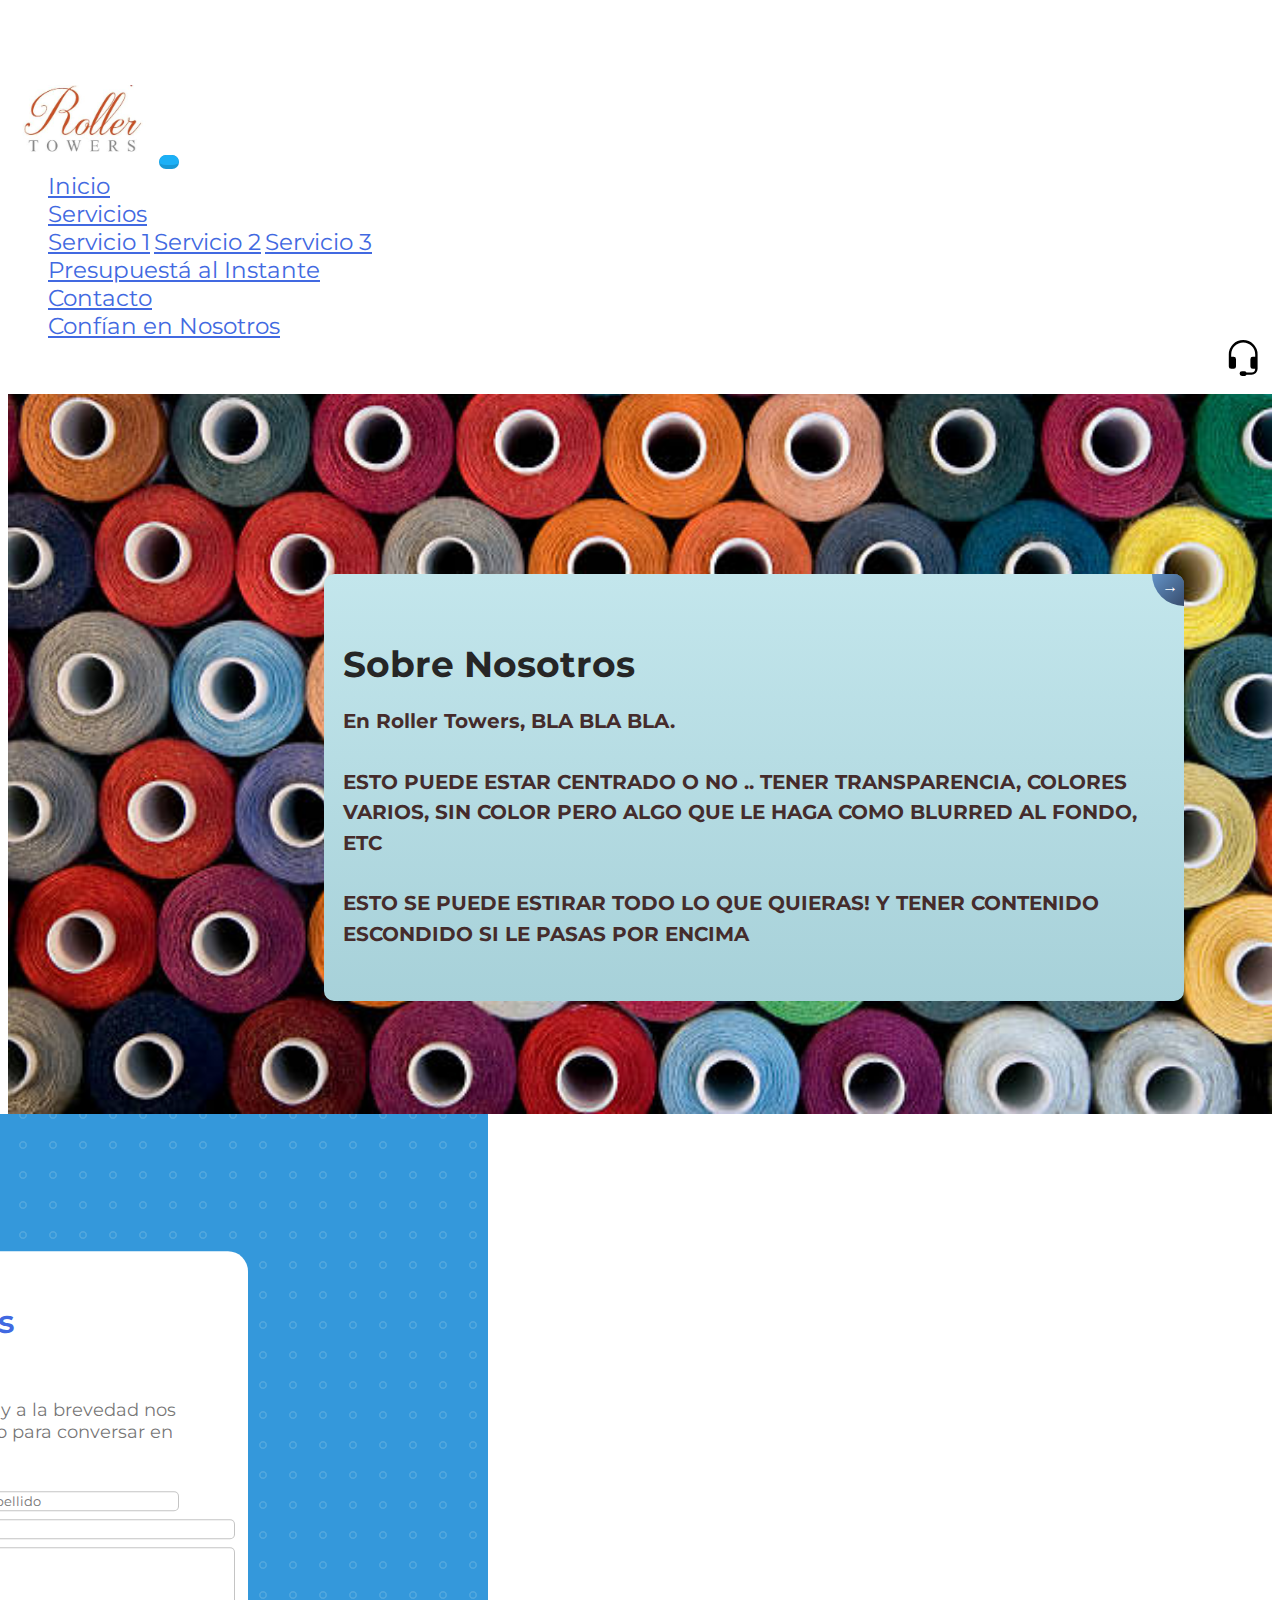
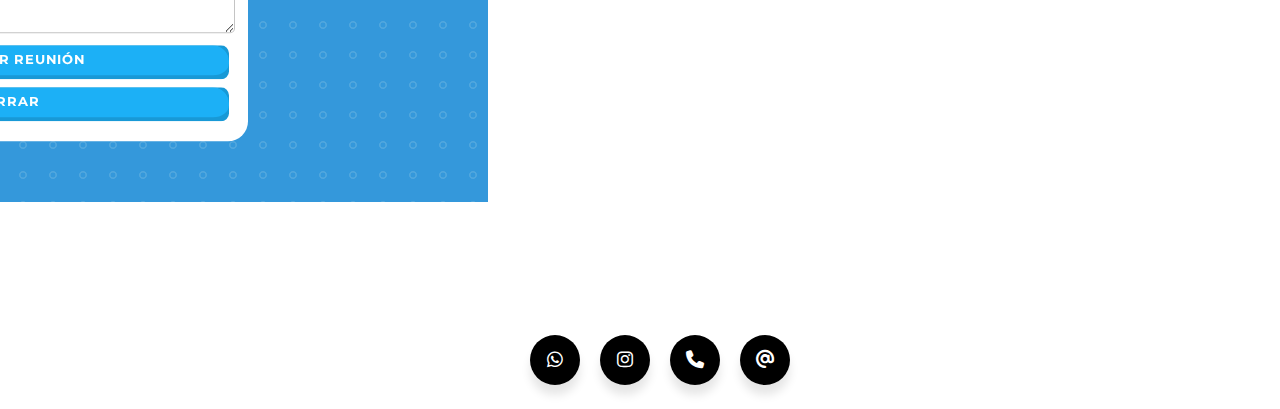
<file: index.html>
<!DOCTYPE html>

<html lang="en">
    
  <head>
      <meta charset="utf-8">
      <meta name="viewport" content="width=device-width, initial-scale=1.0">
      <meta http-equiv="X-UA-Compatible" content="ie=edge">
      <!-- Bootstrap Styles -->
      <link href="https://cdn.jsdelivr.net/npm/bootstrap@5.3.2/dist/css/bootstrap.min.css" rel="stylesheet" integrity="sha384-T3c6CoIi6uLrA9TneNEoa7RxnatzjcDSCmG1MXxSR1GAsXEV/Dwwykc2MPK8M2HN" crossorigin="anonymous">
      <!-- Styles -->
      <link rel="stylesheet" href="https://cdnjs.cloudflare.com/ajax/libs/font-awesome/6.4.2/css/all.min.css" />
      <link rel="stylesheet" href="css/style.css">
      <link rel="stylesheet" href="css/index.css">
      <!-- Popper, Bootstrap JS -->
      <script src="https://cdn.jsdelivr.net/npm/@popperjs/core@2.11.8/dist/umd/popper.min.js" integrity="sha384-I7E8VVD/ismYTF4hNIPjVp/Zjvgyol6VFvRkX/vR+Vc4jQkC+hVqc2pM8ODewa9r" crossorigin="anonymous"></script>
      <script src="https://cdn.jsdelivr.net/npm/bootstrap@5.3.2/dist/js/bootstrap.min.js" integrity="sha384-BBtl+eGJRgqQAUMxJ7pMwbEyER4l1g+O15P+16Ep7Q9Q+zqX6gSbd85u4mG4QzX+" crossorigin="anonymous"></script>
      <!-- Font Link -->
      <link href='https://fonts.googleapis.com/css?family=Montserrat' rel='stylesheet'>
  <body>

    <!-- Navbar -->
    <nav class="navbar fixed-top navbar-expand-lg navbar-light bg-light">

      <div class="container-fluid">

        <div class="col-3 logo-nav-div">
            <a class="navbar-brand" href="index.html"><img src="images/towers_title_logo.png" alt="logo"></a>
            <button class="navbar-toggler" type="button" data-bs-toggle="offcanvas" data-bs-target="#offcanvasNavbar" aria-controls="offcanvasNavbar" aria-label="Toggle navigation">
                <span class="navbar-toggler-icon"></span>
            </button>
        </div>

        <div class="collapse navbar-collapse col-6" id="navbarSupportedContent">
            <ul class="navbar-nav mr-auto links-nav-div">
                <li class="nav-item">
                    <a class="nav-link" aria-current="page" href="index.html">Inicio</a>
                </li>
                <li class="nav-item dropdown">
                    <a class="nav-link dropdown-toggle" href="#" role="button" data-bs-toggle="dropdown" aria-haspopup="true" aria-expanded="false">
                        Servicios
                    </a>
                    <div class="dropdown-menu" aria-labelledby="navbarDropdown">
                        <a class="dropdown-item" href="algun_servicio.html">Servicio 1</a>
                        <a class="dropdown-item" href="algun_servicio.html">Servicio 2</a>
                        <a class="dropdown-item" href="algun_servicio.html">Servicio 3</a>
                    </div>
                </li>
                <li class="nav-item">
                  <a class="nav-link" aria-current="page" href="budget.html">Presupuestá al Instante</a>
                </li>
                <li class="nav-item">
                    <a class="nav-link" aria-current="page" href="contact.html">Contacto</a>
                </li>
                <li class="nav-item">
                    <a class="nav-link" href="trust_us.html">Confían en Nosotros</a>
                </li>
            </ul>
            
        </div>

        <div class="col-2 contact-nav-div">
            
            <a data-bs-toggle="modal" data-bs-target="#contact_modal">
                <svg xmlns="http://www.w3.org/2000/svg" width="48" height="48" fill="black" class="bi bi-headset" viewBox="0 0 20 20">
                    <path d="M8 1a5 5 0 0 0-5 5v1h1a1 1 0 0 1 1 1v3a1 1 0 0 1-1 1H3a1 1 0 0 1-1-1V6a6 6 0 1 1 12 0v6a2.5 2.5 0 0 1-2.5 2.5H9.366a1 1 0 0 1-.866.5h-1a1 1 0 1 1 0-2h1a1 1 0 0 1 .866.5H11.5A1.5 1.5 0 0 0 13 12h-1a1 1 0 0 1-1-1V8a1 1 0 0 1 1-1h1V6a5 5 0 0 0-5-5"/>
                </svg>
            </a>
        </div>

      </div>

    </nav>

    <!-- Main Container -->
    <div class="contenedor">

      <div class="card tag">
        <p class="card-title">Sobre Nosotros</p>
        <p class="small-desc">
          En Roller Towers, BLA BLA BLA.
                <br><br>
                ESTO PUEDE ESTAR CENTRADO O NO .. TENER TRANSPARENCIA, COLORES VARIOS, SIN COLOR PERO ALGO QUE LE HAGA COMO BLURRED AL FONDO, ETC
                <br><br>
                ESTO SE PUEDE ESTIRAR TODO LO QUE QUIERAS! Y TENER CONTENIDO ESCONDIDO SI LE PASAS POR ENCIMA
                <!-- <br><br> -->
                <!-- Nos caracterizamos por brindar soluciones rápidas a tus necesidades de ingeniería inversa. Hacer es parte de nuestro ADN, transformar y materializar ideas para llevar a tu empresa al siguiente nivel de Industria 4.0 -->
        </p>
        <button class="card-button" onclick="location.href='contact.html'">AGENDAR REUNIÓN</button>
        <div class="go-corner">
          <div class="go-arrow">→</div>
        </div>
      </div>

    </div>

    <!-- Modal -->
    <div class="modal fade" id="contact_modal" tabindex="-1" aria-labelledby="contact_modal_title" aria-hidden="true">

      <div class="modal-dialog">
      
        <div class="modal-content">

          <div class="modal-body">

            <div class="background-container"></div>
            
            <div class="form-container">
                <form 
                    class="form"
                    name="contact"
                    method="POST"
                    data-netlify="true"
                    onSubmit="submit"
                    action="/success/"
                >
                    <p class="title">Contáctanos</p>
                    <p class="message">Completa el formulario y a la brevedad nos comunicaremos contigo para conversar en detalle.</p>
                    <div class="flex">
                        <label>
                            <input required placeholder="Nombre" type="text" class="input" name="contact_name">
                        </label>
                        <label>
                            <input required placeholder="Apellido" type="text" class="input" name="contact_surname">
                        </label>
                    </div>
                            
                    <label>
                        <input required placeholder="Email" type="email" class="input" name="contact_email">
                    </label> 
                        
                    <label>
                        <textarea required placeholder="Consulta" class="input" name="contact_request" rows="5"></textarea>
                    </label>
                    <button>Solicitar Reunión</button>
                    <button type="button" data-bs-dismiss="modal" aria-label="Close">Cerrar</button>

                </form>

            </div>

          </div>
        
        </div>

      </div>

    </div>

    <!-- Socials Footer -->
    <footer class="site-footer" class="pt-2 my-2 border-top text-center">
      <ul class="wrapper">
        <li class="icon whatsapp">
          <span class="tooltip">Whatsapp</span>
          <span><a href="https://api.whatsapp.com/send?phone=5491144992640"><i class="fab fa-whatsapp"></i></a></span>
        </li>
        <li class="icon linkedin">
          <span class="tooltip">Instagram</span>
          <span><i class="fab fa-instagram"></i></span>
        </li>
        <li class="icon phone">
          <span class="tooltip">Teléfono</span>
          <span><a href="tel:5491144992640"><i class="fa fa-phone"></i></a></span>
        </li>
        <li class="icon email">
          <span class="tooltip">Email</span>
          <span><a href="mailto:contacto@makerslab.com.ar"><i class="fab fa-at"></i></a></span>
        </li>
      </ul>
    </footer>

  </body>

</html>
</file>
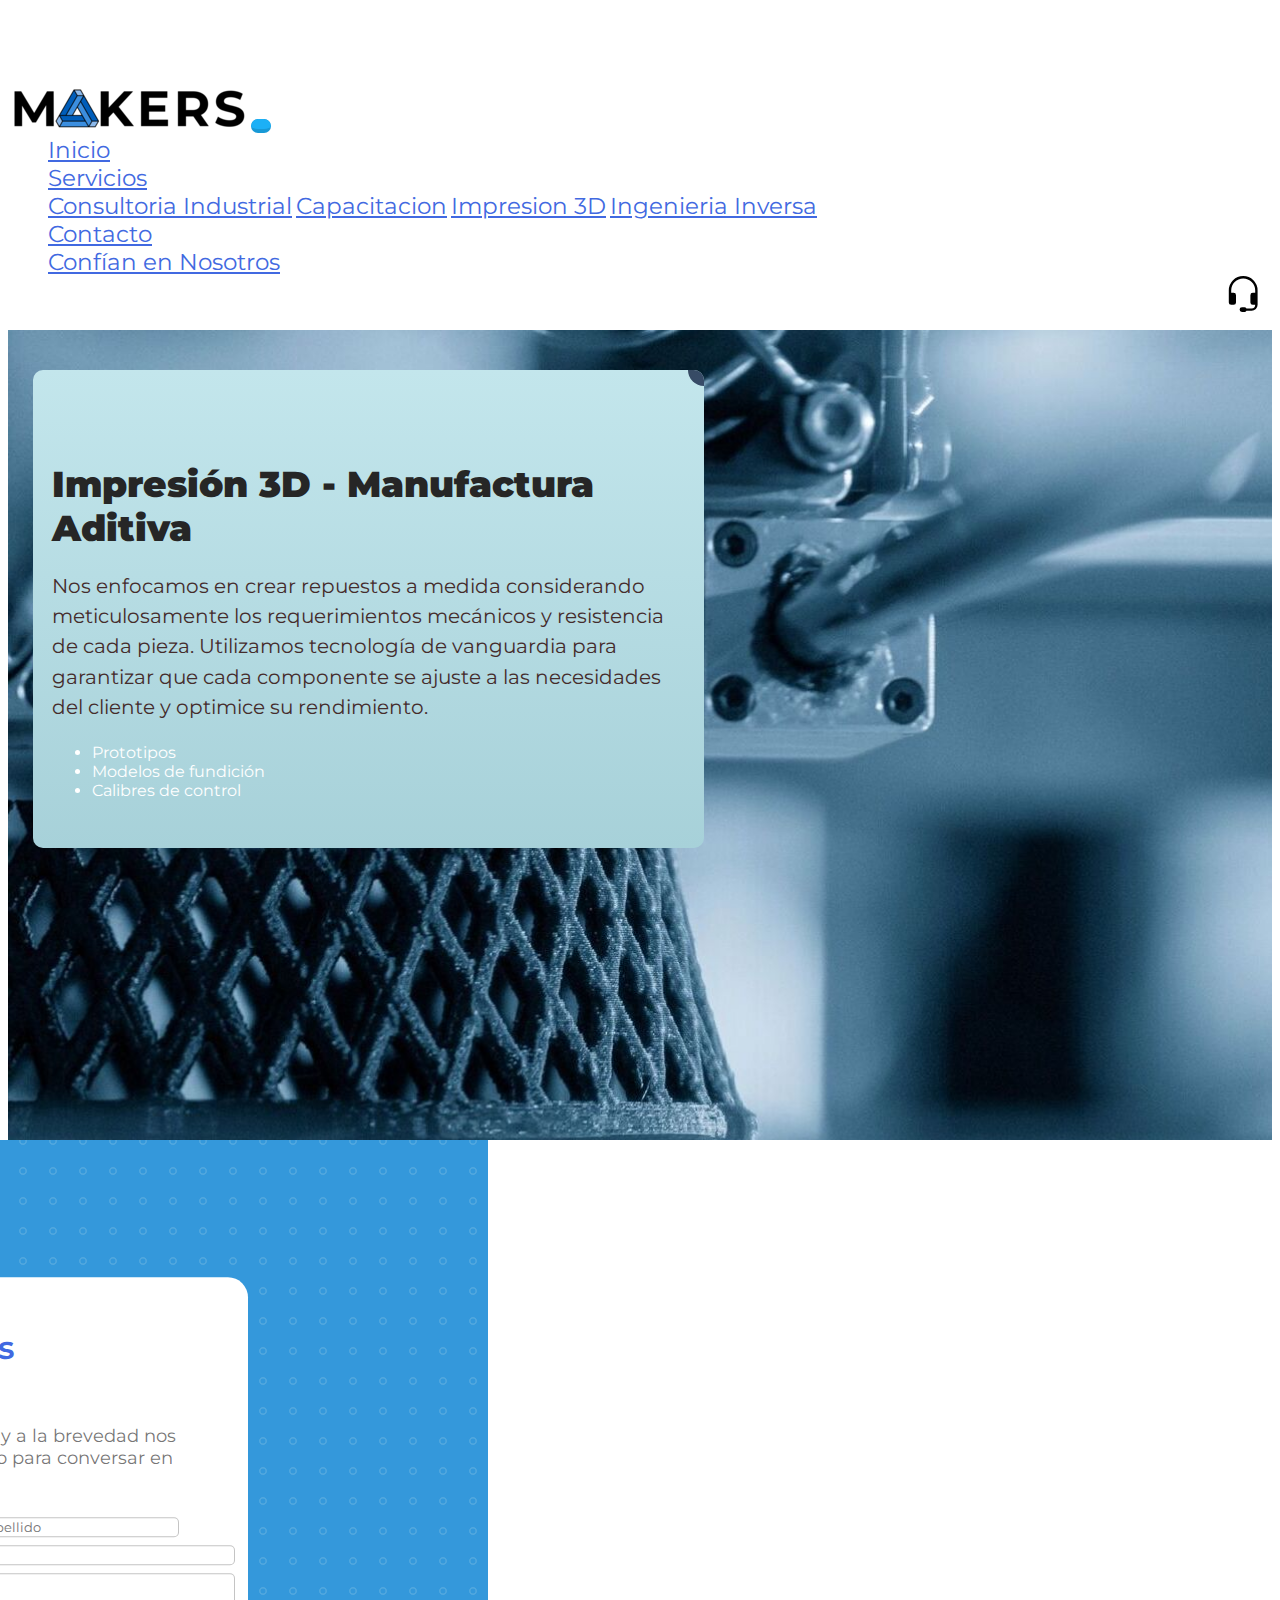
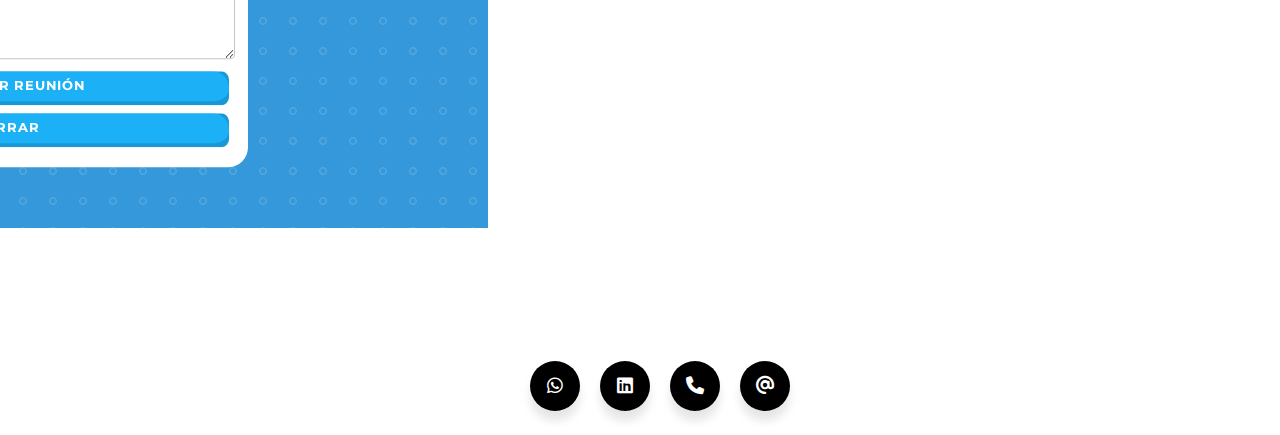
<file: 3d_printing.html>
<!DOCTYPE html>

<html lang="en">
    
    <head>
        <meta charset="utf-8">
        <meta name="viewport" content="width=device-width, initial-scale=1, shrink-to-fit=no">
        <meta http-equiv="X-UA-Compatible" content="ie=edge">
        <!-- Bootstrap CSS -->
        <link href="https://cdn.jsdelivr.net/npm/bootstrap@5.3.2/dist/css/bootstrap.min.css" rel="stylesheet" integrity="sha384-T3c6CoIi6uLrA9TneNEoa7RxnatzjcDSCmG1MXxSR1GAsXEV/Dwwykc2MPK8M2HN" crossorigin="anonymous">
        <!-- Styles -->
        <link rel="stylesheet" href="https://cdnjs.cloudflare.com/ajax/libs/font-awesome/6.4.2/css/all.min.css" />
        <link rel="stylesheet" href="css/style.css">
        <link rel="stylesheet" href="css/3d_printing.css">
        <!-- jQuery first, then Bootstrap JS -->
        <script src="https://cdn.jsdelivr.net/npm/@popperjs/core@2.11.8/dist/umd/popper.min.js" integrity="sha384-I7E8VVD/ismYTF4hNIPjVp/Zjvgyol6VFvRkX/vR+Vc4jQkC+hVqc2pM8ODewa9r" crossorigin="anonymous"></script>
        <script src="https://cdn.jsdelivr.net/npm/bootstrap@5.3.2/dist/js/bootstrap.min.js" integrity="sha384-BBtl+eGJRgqQAUMxJ7pMwbEyER4l1g+O15P+16Ep7Q9Q+zqX6gSbd85u4mG4QzX+" crossorigin="anonymous"></script>
        <!-- Font Link -->
        <link href='https://fonts.googleapis.com/css?family=Montserrat' rel='stylesheet'>
    </head>

    <body>
        
        <!-- Navbar -->
        <nav class="navbar fixed-top navbar-expand-lg navbar-light bg-light">

            <div class="container-fluid">
      
                <div class="col-3 logo-nav-div">
                    <a class="navbar-brand" href="index.html"><img src="images/little_makers_logo.png" alt="logo"></a>
                    <button class="navbar-toggler" type="button" data-bs-toggle="offcanvas" data-bs-target="#offcanvasNavbar" aria-controls="offcanvasNavbar" aria-label="Toggle navigation">
                        <span class="navbar-toggler-icon"></span>
                    </button>
                </div>
      
                <div class="collapse navbar-collapse col-6" id="navbarSupportedContent">
                    <ul class="navbar-nav mr-auto links-nav-div">
                        <li class="nav-item">
                            <a class="nav-link" aria-current="page" href="index.html">Inicio</a>
                        </li>
                        <li class="nav-item dropdown">
                            <a class="nav-link dropdown-toggle" href="#" role="button" data-bs-toggle="dropdown" aria-haspopup="true" aria-expanded="false">
                                Servicios
                            </a>
                            <div class="dropdown-menu" aria-labelledby="navbarDropdown">
                                <a class="dropdown-item" href="industrial_adv.html">Consultoria Industrial</a>
                                <a class="dropdown-item" href="capacitacion.html">Capacitacion</a>
                                <a class="dropdown-item" href="3d_printing.html">Impresion 3D</a>
                                <a class="dropdown-item" href="reverse_engineering.html">Ingenieria Inversa</a>
                            </div>
                        </li>
                        <li class="nav-item">
                            <a class="nav-link" aria-current="page" href="contact.html">Contacto</a>
                        </li>
                        <li class="nav-item">
                            <a class="nav-link" href="trust_us.html">Confían en Nosotros</a>
                        </li>
                    </ul>
                    
                </div>
      
                <div class="col-3 contact-nav-div">
                    <!-- Button trigger modal -->
                    <a data-bs-toggle="modal" data-bs-target="#contact_modal">
                        <svg xmlns="http://www.w3.org/2000/svg" width="48" height="48" fill="black" class="bi bi-headset" viewBox="0 0 20 20">
                            <path d="M8 1a5 5 0 0 0-5 5v1h1a1 1 0 0 1 1 1v3a1 1 0 0 1-1 1H3a1 1 0 0 1-1-1V6a6 6 0 1 1 12 0v6a2.5 2.5 0 0 1-2.5 2.5H9.366a1 1 0 0 1-.866.5h-1a1 1 0 1 1 0-2h1a1 1 0 0 1 .866.5H11.5A1.5 1.5 0 0 0 13 12h-1a1 1 0 0 1-1-1V8a1 1 0 0 1 1-1h1V6a5 5 0 0 0-5-5"/>
                        </svg>
                    </a>
                </div>
                
            </div>
      
        </nav>

        <!-- Main Container -->
        <div class="contenedor">

            <div class="card tag">        
                
                    <h5 class="card-title"><b>Impresión 3D - Manufactura Aditiva</b></h5>
                    <p class="small-desc">
                        Nos enfocamos en crear repuestos a medida considerando meticulosamente los requerimientos mecánicos y resistencia de cada pieza. Utilizamos tecnología de vanguardia para garantizar que cada componente se ajuste a las necesidades del cliente y optimice su rendimiento. 
                        <ul>
                            <li>Prototipos</li>
                            <li>Modelos de fundición</li>
                            <li>Calibres de control</li>
                        </ul>
                    </p>
                
            </div>

        </div>

        <!-- Modal -->
        <div class="modal fade" id="contact_modal" tabindex="-1" aria-labelledby="contact_modal_title" aria-hidden="true">

            <div class="modal-dialog">
            
            <div class="modal-content">
    
                <div class="modal-body">
    
                <div class="background-container"></div>
                
                <div class="form-container">
                    <form 
                        class="form"
                        name="contact"
                        method="POST"
                        data-netlify="true"
                        onSubmit="submit"
                        action="/success/"
                    >
                        <p class="title">Contáctanos</p>
                        <p class="message">Completa el formulario y a la brevedad nos comunicaremos contigo para conversar en detalle.</p>
                        <div class="flex">
                            <label>
                                <input required placeholder="Nombre" type="text" class="input" name="contact_name">
                            </label>
                            <label>
                                <input required placeholder="Apellido" type="text" class="input" name="contact_surname">
                            </label>
                        </div>
                                
                        <label>
                            <input required placeholder="Email" type="email" class="input" name="contact_email">
                        </label> 
                            
                        <label>
                            <textarea required placeholder="Consulta" class="input" name="contact_request" rows="5"></textarea>
                        </label>
                        <button>Solicitar Reunión</button>
                        <button type="button" data-bs-dismiss="modal" aria-label="Close">Cerrar</button>
    
                    </form>
    
                </div>
    
                </div>
            
            </div>
    
            </div>
    
        </div>
  
        <!-- Socials Footer -->
        <footer class="site-footer" class="pt-2 my-2 border-top text-center">
            <ul class="wrapper">
            <li class="icon whatsapp">
                <span class="tooltip">Whatsapp</span>
                <span><a href="https://api.whatsapp.com/send?phone=5491144992640"><i class="fab fa-whatsapp"></i></a></span>
            </li>
            <li class="icon linkedin">
                <span class="tooltip">Linkedin</span>
                <span><i class="fab fa-linkedin"></i></span>
            </li>
            <li class="icon phone">
                <span class="tooltip">Teléfono</span>
                <span><a href="tel:5491144992640"><i class="fa fa-phone"></i></a></span>
            </li>
            <li class="icon email">
                <span class="tooltip">Email</span>
                <span><a href="mailto:contacto@makerslab.com.ar"><i class="fab fa-at"></i></a></span>
            </li>
            </ul>
        </footer>

    </body>

</html>
</file>
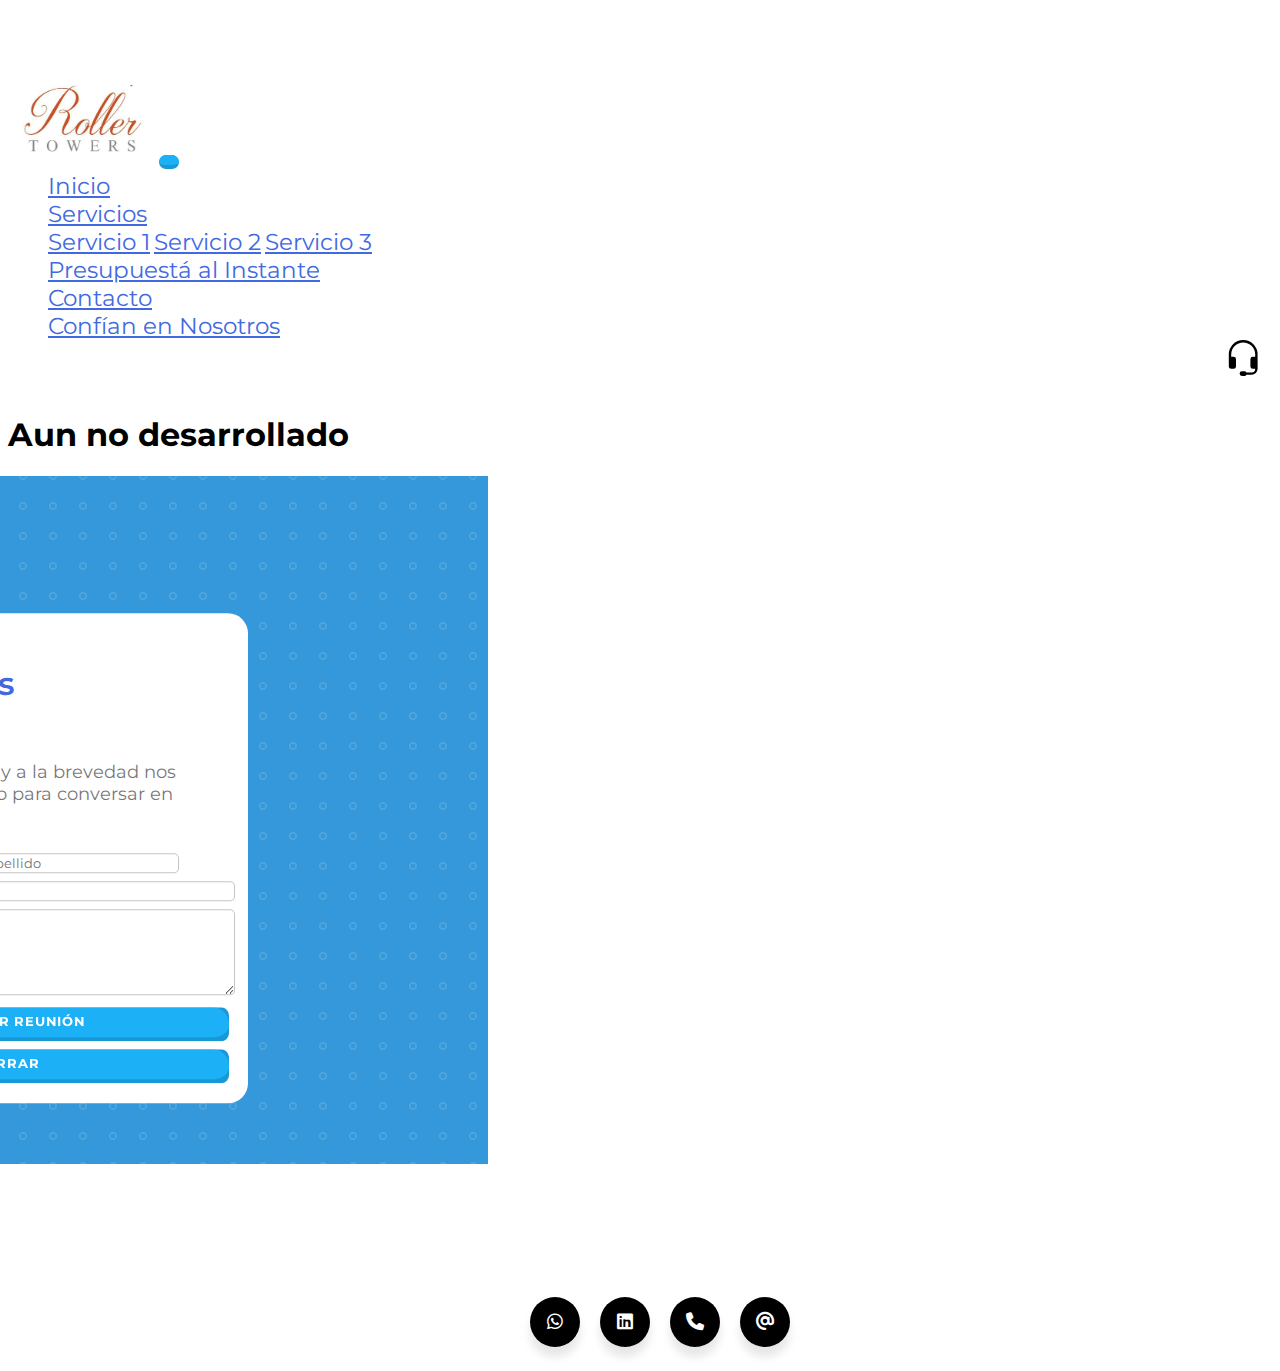
<file: algun_servicio.html>
<!DOCTYPE html>

<html lang="en">
    
  <head>
      <meta charset="utf-8">
      <meta name="viewport" content="width=device-width, initial-scale=1.0">
      <meta http-equiv="X-UA-Compatible" content="ie=edge">
      <!-- Bootstrap Styles -->
      <link href="https://cdn.jsdelivr.net/npm/bootstrap@5.3.2/dist/css/bootstrap.min.css" rel="stylesheet" integrity="sha384-T3c6CoIi6uLrA9TneNEoa7RxnatzjcDSCmG1MXxSR1GAsXEV/Dwwykc2MPK8M2HN" crossorigin="anonymous">
      <!-- Styles -->
      <link rel="stylesheet" href="https://cdnjs.cloudflare.com/ajax/libs/font-awesome/6.4.2/css/all.min.css" />
      <link rel="stylesheet" href="css/style.css">
      <link rel="stylesheet" href="css/index.css">
      <!-- Popper, Bootstrap JS -->
      <script src="https://cdn.jsdelivr.net/npm/@popperjs/core@2.11.8/dist/umd/popper.min.js" integrity="sha384-I7E8VVD/ismYTF4hNIPjVp/Zjvgyol6VFvRkX/vR+Vc4jQkC+hVqc2pM8ODewa9r" crossorigin="anonymous"></script>
      <script src="https://cdn.jsdelivr.net/npm/bootstrap@5.3.2/dist/js/bootstrap.min.js" integrity="sha384-BBtl+eGJRgqQAUMxJ7pMwbEyER4l1g+O15P+16Ep7Q9Q+zqX6gSbd85u4mG4QzX+" crossorigin="anonymous"></script>
      <!-- Font Link -->
      <link href='https://fonts.googleapis.com/css?family=Montserrat' rel='stylesheet'>
  <body>

    <!-- Navbar -->
    <nav class="navbar fixed-top navbar-expand-lg navbar-light bg-light">

        <div class="container-fluid">
  
          <div class="col-3 logo-nav-div">
              <a class="navbar-brand" href="index.html"><img src="images/towers_title_logo.png" alt="logo"></a>
              <button class="navbar-toggler" type="button" data-bs-toggle="offcanvas" data-bs-target="#offcanvasNavbar" aria-controls="offcanvasNavbar" aria-label="Toggle navigation">
                  <span class="navbar-toggler-icon"></span>
              </button>
          </div>
  
          <div class="collapse navbar-collapse col-6" id="navbarSupportedContent">
              <ul class="navbar-nav mr-auto links-nav-div">
                  <li class="nav-item">
                      <a class="nav-link" aria-current="page" href="index.html">Inicio</a>
                  </li>
                  <li class="nav-item dropdown">
                      <a class="nav-link dropdown-toggle" href="#" role="button" data-bs-toggle="dropdown" aria-haspopup="true" aria-expanded="false">
                          Servicios
                      </a>
                      <div class="dropdown-menu" aria-labelledby="navbarDropdown">
                          <a class="dropdown-item" href="algun_servicio.html">Servicio 1</a>
                          <a class="dropdown-item" href="algun_servicio.html">Servicio 2</a>
                          <a class="dropdown-item" href="algun_servicio.html">Servicio 3</a>
                      </div>
                  </li>
                  <li class="nav-item">
                    <a class="nav-link" aria-current="page" href="budget.html">Presupuestá al Instante</a>
                  </li>
                  <li class="nav-item">
                      <a class="nav-link" aria-current="page" href="contact.html">Contacto</a>
                  </li>
                  <li class="nav-item">
                      <a class="nav-link" href="trust_us.html">Confían en Nosotros</a>
                  </li>
              </ul>
              
          </div>
  
          <div class="col-2 contact-nav-div">
              
              <a data-bs-toggle="modal" data-bs-target="#contact_modal">
                  <svg xmlns="http://www.w3.org/2000/svg" width="48" height="48" fill="black" class="bi bi-headset" viewBox="0 0 20 20">
                      <path d="M8 1a5 5 0 0 0-5 5v1h1a1 1 0 0 1 1 1v3a1 1 0 0 1-1 1H3a1 1 0 0 1-1-1V6a6 6 0 1 1 12 0v6a2.5 2.5 0 0 1-2.5 2.5H9.366a1 1 0 0 1-.866.5h-1a1 1 0 1 1 0-2h1a1 1 0 0 1 .866.5H11.5A1.5 1.5 0 0 0 13 12h-1a1 1 0 0 1-1-1V8a1 1 0 0 1 1-1h1V6a5 5 0 0 0-5-5"/>
                  </svg>
              </a>
          </div>
  
        </div>
  
    </nav>

    <!-- Main Container -->
    <h1>Aun no desarrollado</h1>

    <!-- Modal -->
    <div class="modal fade" id="contact_modal" tabindex="-1" aria-labelledby="contact_modal_title" aria-hidden="true">

      <div class="modal-dialog">
      
        <div class="modal-content">

          <div class="modal-body">

            <div class="background-container"></div>
            
            <div class="form-container">
                <form 
                    class="form"
                    name="contact"
                    method="POST"
                    data-netlify="true"
                    onSubmit="submit"
                    action="/success/"
                >
                    <p class="title">Contáctanos</p>
                    <p class="message">Completa el formulario y a la brevedad nos comunicaremos contigo para conversar en detalle.</p>
                    <div class="flex">
                        <label>
                            <input required placeholder="Nombre" type="text" class="input" name="contact_name">
                        </label>
                        <label>
                            <input required placeholder="Apellido" type="text" class="input" name="contact_surname">
                        </label>
                    </div>
                            
                    <label>
                        <input required placeholder="Email" type="email" class="input" name="contact_email">
                    </label> 
                        
                    <label>
                        <textarea required placeholder="Consulta" class="input" name="contact_request" rows="5"></textarea>
                    </label>
                    <button>Solicitar Reunión</button>
                    <button type="button" data-bs-dismiss="modal" aria-label="Close">Cerrar</button>

                </form>

            </div>

          </div>
        
        </div>

      </div>

    </div>

    <!-- Socials Footer -->
    <footer class="site-footer" class="pt-2 my-2 border-top text-center">
      <ul class="wrapper">
        <li class="icon whatsapp">
          <span class="tooltip">Whatsapp</span>
          <span><a href="https://api.whatsapp.com/send?phone=5491100000000"><i class="fab fa-whatsapp"></i></a></span>
        </li>
        <li class="icon linkedin">
          <span class="tooltip">Linkedin</span>
          <span><i class="fab fa-linkedin"></i></span>
        </li>
        <li class="icon phone">
          <span class="tooltip">Teléfono</span>
          <span><a href="tel:5491100000000"><i class="fa fa-phone"></i></a></span>
        </li>
        <li class="icon email">
          <span class="tooltip">Email</span>
          <span><a href="mailto:contacto@rollertowers.com.ar"><i class="fab fa-at"></i></a></span>
        </li>
      </ul>
    </footer>

  </body>

</html>
</file>
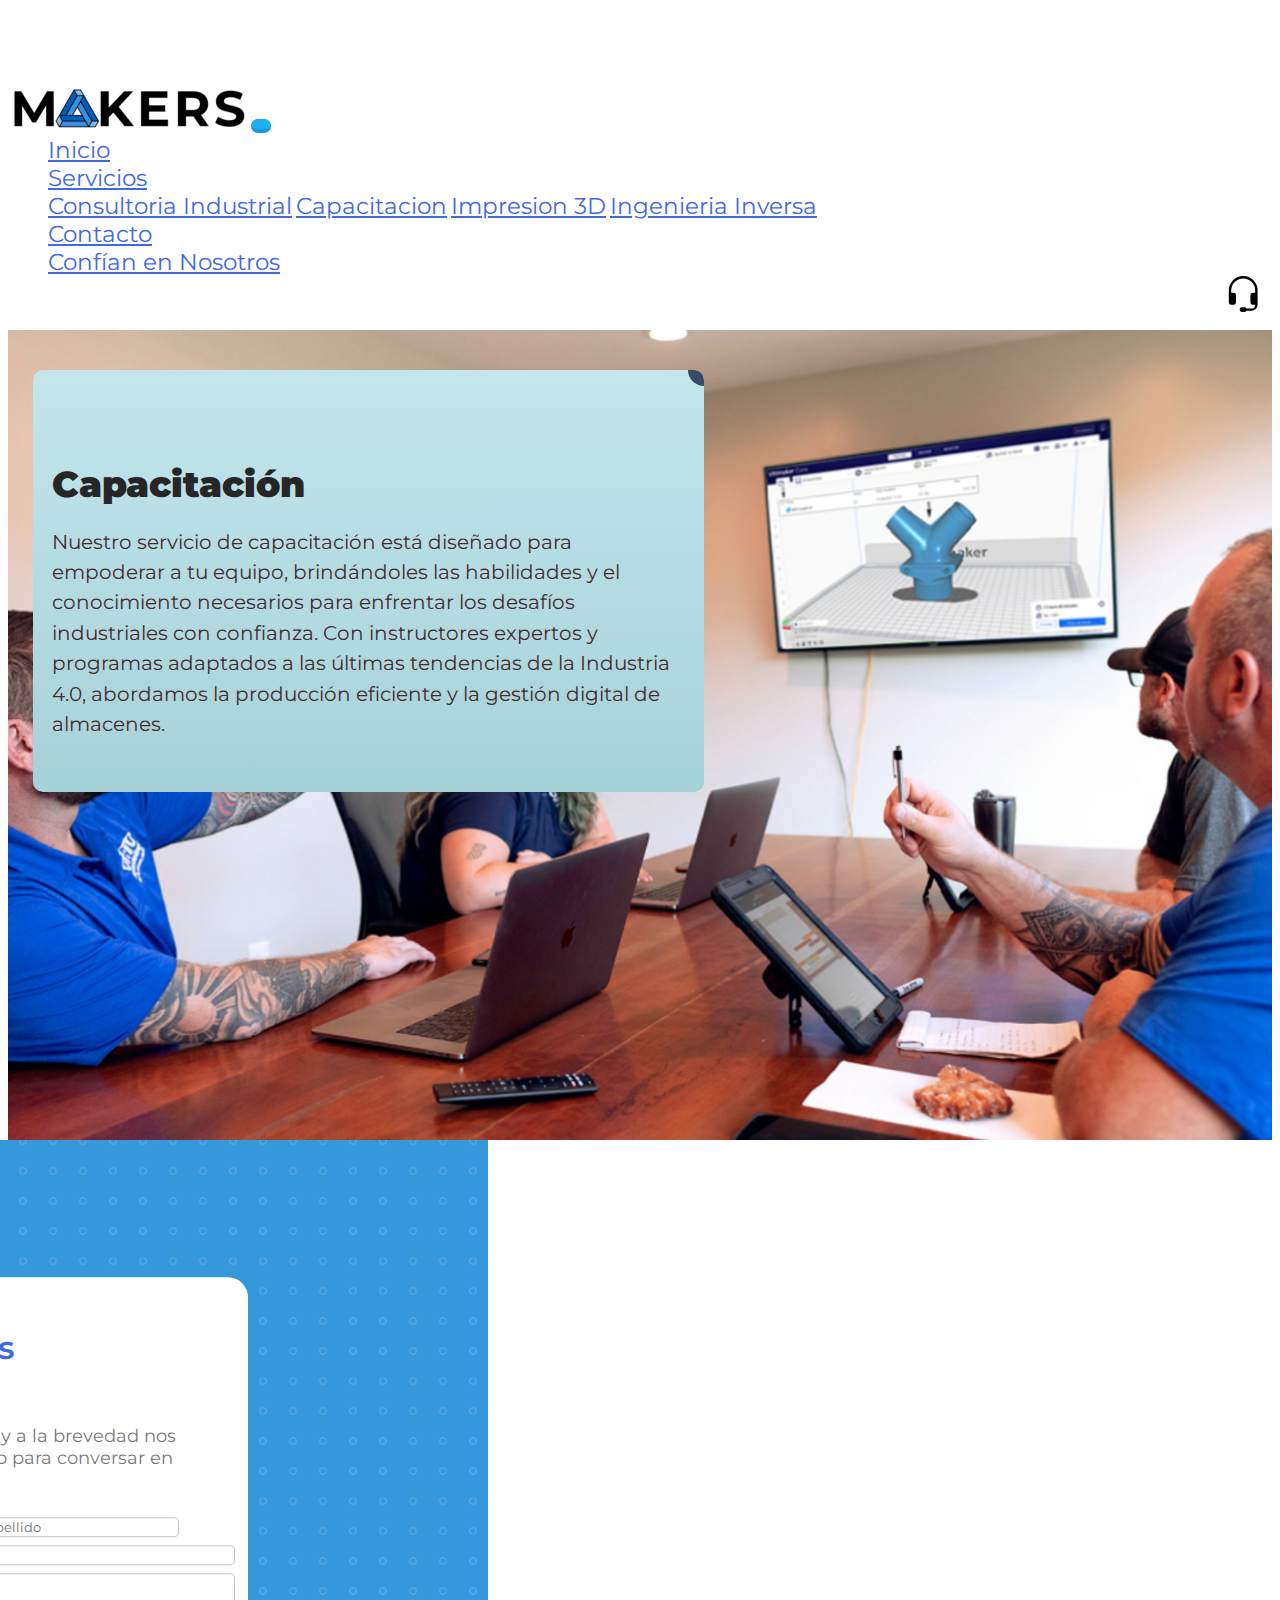
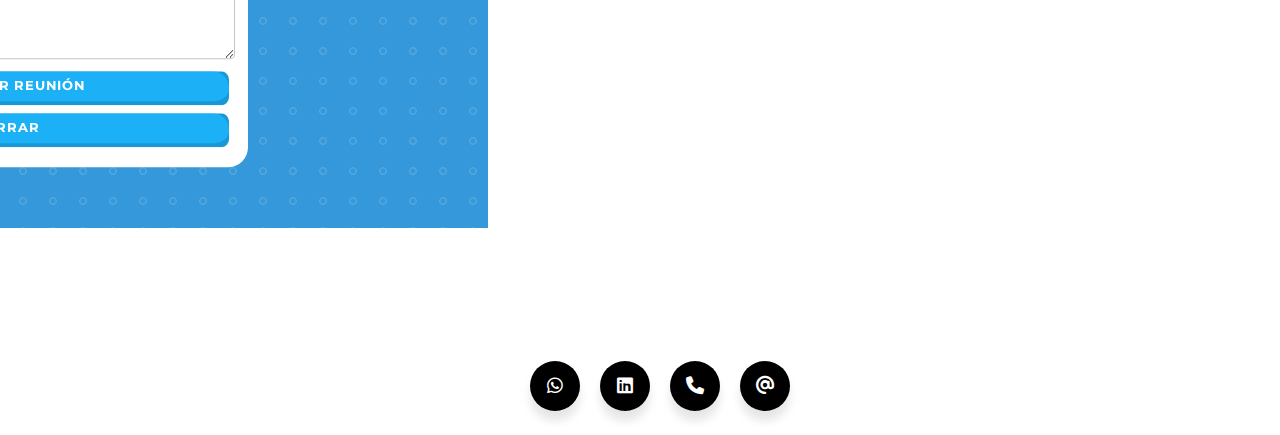
<file: capacitacion.html>
<!DOCTYPE html>

<html lang="en">
    
    <head>
        <meta charset="utf-8">
        <meta name="viewport" content="width=device-width, initial-scale=1, shrink-to-fit=no">
        <meta http-equiv="X-UA-Compatible" content="ie=edge">
        <!-- Bootstrap CSS -->
        <link href="https://cdn.jsdelivr.net/npm/bootstrap@5.3.2/dist/css/bootstrap.min.css" rel="stylesheet" integrity="sha384-T3c6CoIi6uLrA9TneNEoa7RxnatzjcDSCmG1MXxSR1GAsXEV/Dwwykc2MPK8M2HN" crossorigin="anonymous">
        <!-- Styles -->
        <link rel="stylesheet" href="https://cdnjs.cloudflare.com/ajax/libs/font-awesome/6.4.2/css/all.min.css" />
        <link rel="stylesheet" href="css/style.css">
        <link rel="stylesheet" href="css/capacitacion.css">
        <!-- jQuery first, then Bootstrap JS -->
        <script src="https://cdn.jsdelivr.net/npm/@popperjs/core@2.11.8/dist/umd/popper.min.js" integrity="sha384-I7E8VVD/ismYTF4hNIPjVp/Zjvgyol6VFvRkX/vR+Vc4jQkC+hVqc2pM8ODewa9r" crossorigin="anonymous"></script>
        <script src="https://cdn.jsdelivr.net/npm/bootstrap@5.3.2/dist/js/bootstrap.min.js" integrity="sha384-BBtl+eGJRgqQAUMxJ7pMwbEyER4l1g+O15P+16Ep7Q9Q+zqX6gSbd85u4mG4QzX+" crossorigin="anonymous"></script>
        <!-- Font Link -->
        <link href='https://fonts.googleapis.com/css?family=Montserrat' rel='stylesheet'>
    </head>

    <body>
        
        <!-- Navbar -->
        <nav class="navbar fixed-top navbar-expand-lg navbar-light bg-light">

            <div class="container-fluid">
      
                <div class="col-3 logo-nav-div">
                    <a class="navbar-brand" href="index.html"><img src="images/little_makers_logo.png" alt="logo"></a>
                    <button class="navbar-toggler" type="button" data-bs-toggle="offcanvas" data-bs-target="#offcanvasNavbar" aria-controls="offcanvasNavbar" aria-label="Toggle navigation">
                        <span class="navbar-toggler-icon"></span>
                    </button>
                </div>
      
                <div class="collapse navbar-collapse col-6" id="navbarSupportedContent">
                    <ul class="navbar-nav mr-auto links-nav-div">
                        <li class="nav-item">
                            <a class="nav-link" aria-current="page" href="index.html">Inicio</a>
                        </li>
                        <li class="nav-item dropdown">
                            <a class="nav-link dropdown-toggle" href="#" role="button" data-bs-toggle="dropdown" aria-haspopup="true" aria-expanded="false">
                                Servicios
                            </a>
                            <div class="dropdown-menu" aria-labelledby="navbarDropdown">
                                <a class="dropdown-item" href="industrial_adv.html">Consultoria Industrial</a>
                                <a class="dropdown-item" href="capacitacion.html">Capacitacion</a>
                                <a class="dropdown-item" href="3d_printing.html">Impresion 3D</a>
                                <a class="dropdown-item" href="reverse_engineering.html">Ingenieria Inversa</a>
                            </div>
                        </li>
                        <li class="nav-item">
                            <a class="nav-link" aria-current="page" href="contact.html">Contacto</a>
                        </li>
                        <li class="nav-item">
                            <a class="nav-link" href="trust_us.html">Confían en Nosotros</a>
                        </li>
                    </ul>
                    
                </div>
      
                <div class="col-3 contact-nav-div">
                    <!-- Button trigger modal -->
                    <a data-bs-toggle="modal" data-bs-target="#contact_modal">
                        <svg xmlns="http://www.w3.org/2000/svg" width="48" height="48" fill="black" class="bi bi-headset" viewBox="0 0 20 20">
                            <path d="M8 1a5 5 0 0 0-5 5v1h1a1 1 0 0 1 1 1v3a1 1 0 0 1-1 1H3a1 1 0 0 1-1-1V6a6 6 0 1 1 12 0v6a2.5 2.5 0 0 1-2.5 2.5H9.366a1 1 0 0 1-.866.5h-1a1 1 0 1 1 0-2h1a1 1 0 0 1 .866.5H11.5A1.5 1.5 0 0 0 13 12h-1a1 1 0 0 1-1-1V8a1 1 0 0 1 1-1h1V6a5 5 0 0 0-5-5"/>
                        </svg>
                    </a>
                </div>
                
            </div>
      
        </nav>

        <!-- Main Container -->
        <div class="contenedor">

            <div class="card tag">
                
                <h5 class="card-title"><b>Capacitación</b></h5>
                <p class="small-desc">
                    Nuestro servicio de capacitación está diseñado para empoderar a tu equipo, brindándoles las habilidades y el conocimiento necesarios para enfrentar los desafíos industriales con confianza. Con instructores expertos y programas adaptados a las últimas tendencias de la Industria 4.0, abordamos la producción eficiente y la gestión digital de almacenes.
                </p>
            
            </div>

        </div>

        <!-- Modal -->
        <div class="modal fade" id="contact_modal" tabindex="-1" aria-labelledby="contact_modal_title" aria-hidden="true">

            <div class="modal-dialog">
            
                <div class="modal-content">
        
                    <div class="modal-body">
        
                        <div class="background-container"></div>
                        
                        <div class="form-container">
                            <form 
                                class="form"
                                name="contact"
                                method="POST"
                                data-netlify="true"
                                onSubmit="submit"
                                action="/success/"
                            >
                                <p class="title">Contáctanos</p>
                                <p class="message">Completa el formulario y a la brevedad nos comunicaremos contigo para conversar en detalle.</p>
                                <div class="flex">
                                    <label>
                                        <input required placeholder="Nombre" type="text" class="input" name="contact_name">
                                    </label>
                                    <label>
                                        <input required placeholder="Apellido" type="text" class="input" name="contact_surname">
                                    </label>
                                </div>
                                        
                                <label>
                                    <input required placeholder="Email" type="email" class="input" name="contact_email">
                                </label> 
                                    
                                <label>
                                    <textarea required placeholder="Consulta" class="input" name="contact_request" rows="5"></textarea>
                                </label>
                                <button>Solicitar Reunión</button>
                                <button type="button" data-bs-dismiss="modal" aria-label="Close">Cerrar</button>
            
                            </form>
            
                        </div>
        
                    </div>
                
                </div>
    
            </div>
    
        </div>
  
        <!-- Socials Footer -->
        <footer class="site-footer" class="pt-2 my-2 border-top text-center">
            <ul class="wrapper">
                <li class="icon whatsapp">
                    <span class="tooltip">Whatsapp</span>
                    <span><a href="https://api.whatsapp.com/send?phone=5491144992640"><i class="fab fa-whatsapp"></i></a></span>
                </li>
                <li class="icon linkedin">
                    <span class="tooltip">Linkedin</span>
                    <span><i class="fab fa-linkedin"></i></span>
                </li>
                <li class="icon phone">
                    <span class="tooltip">Teléfono</span>
                    <span><a href="tel:5491144992640"><i class="fa fa-phone"></i></a></span>
                </li>
                <li class="icon email">
                    <span class="tooltip">Email</span>
                    <span><a href="mailto:contacto@makerslab.com.ar"><i class="fab fa-at"></i></a></span>
                </li>
            </ul>
        </footer>
        
    </body>

</html>
</file>
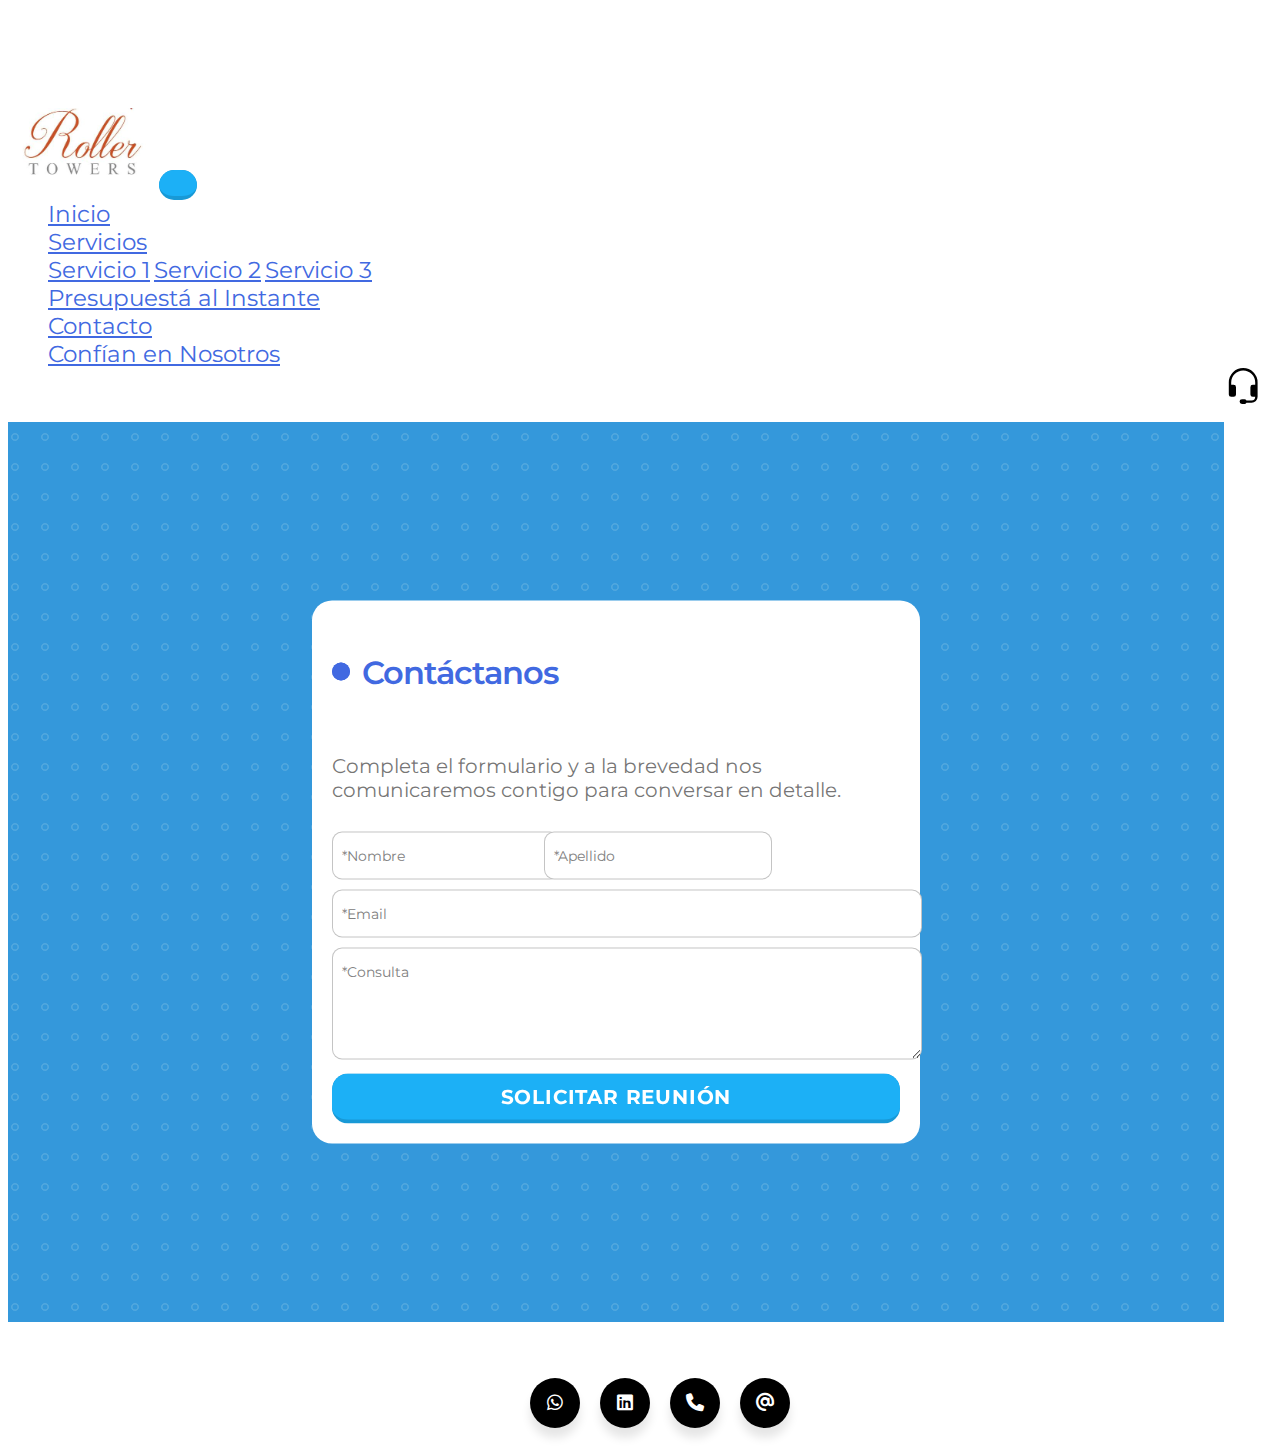
<file: contact.html>
<!DOCTYPE html>

<html lang="en">
    
    <head>
        <meta charset="utf-8">
        <meta name="viewport" content="width=device-width, initial-scale=1, shrink-to-fit=no">
        <meta http-equiv="X-UA-Compatible" content="ie=edge">
        <!-- Bootstrap CSS -->
        <link href="https://cdn.jsdelivr.net/npm/bootstrap@5.3.2/dist/css/bootstrap.min.css" rel="stylesheet" integrity="sha384-T3c6CoIi6uLrA9TneNEoa7RxnatzjcDSCmG1MXxSR1GAsXEV/Dwwykc2MPK8M2HN" crossorigin="anonymous">
        <!-- Styles -->
        <link rel="stylesheet" href="https://cdnjs.cloudflare.com/ajax/libs/font-awesome/6.4.2/css/all.min.css" />
        <link rel="stylesheet" href="css/style.css">
        <link rel="stylesheet" href="css/contact.css">
        <!-- jQuery first, then Bootstrap JS -->
        <script src="https://cdn.jsdelivr.net/npm/@popperjs/core@2.11.8/dist/umd/popper.min.js" integrity="sha384-I7E8VVD/ismYTF4hNIPjVp/Zjvgyol6VFvRkX/vR+Vc4jQkC+hVqc2pM8ODewa9r" crossorigin="anonymous"></script>
        <script src="https://cdn.jsdelivr.net/npm/bootstrap@5.3.2/dist/js/bootstrap.min.js" integrity="sha384-BBtl+eGJRgqQAUMxJ7pMwbEyER4l1g+O15P+16Ep7Q9Q+zqX6gSbd85u4mG4QzX+" crossorigin="anonymous"></script>
        <!-- Font Link -->
        <link href='https://fonts.googleapis.com/css?family=Montserrat' rel='stylesheet'>
    </head>

    <body>

        <nav class="navbar fixed-top navbar-expand-lg navbar-light bg-light">

            <div class="container-fluid">
      
              <div class="col-3 logo-nav-div">
                  <a class="navbar-brand" href="index.html"><img src="images/towers_title_logo.png" alt="logo"></a>
                  <button class="navbar-toggler" type="button" data-bs-toggle="offcanvas" data-bs-target="#offcanvasNavbar" aria-controls="offcanvasNavbar" aria-label="Toggle navigation">
                      <span class="navbar-toggler-icon"></span>
                  </button>
              </div>
      
              <div class="collapse navbar-collapse col-6" id="navbarSupportedContent">
                  <ul class="navbar-nav mr-auto links-nav-div">
                      <li class="nav-item">
                          <a class="nav-link" aria-current="page" href="index.html">Inicio</a>
                      </li>
                      <li class="nav-item dropdown">
                          <a class="nav-link dropdown-toggle" href="#" role="button" data-bs-toggle="dropdown" aria-haspopup="true" aria-expanded="false">
                              Servicios
                          </a>
                          <div class="dropdown-menu" aria-labelledby="navbarDropdown">
                              <a class="dropdown-item" href="algun_servicio.html">Servicio 1</a>
                              <a class="dropdown-item" href="algun_servicio.html">Servicio 2</a>
                              <a class="dropdown-item" href="algun_servicio.html">Servicio 3</a>
                          </div>
                      </li>
                      <li class="nav-item">
                        <a class="nav-link" aria-current="page" href="budget.html">Presupuestá al Instante</a>
                      </li>
                      <li class="nav-item">
                          <a class="nav-link" aria-current="page" href="contact.html">Contacto</a>
                      </li>
                      <li class="nav-item">
                          <a class="nav-link" href="trust_us.html">Confían en Nosotros</a>
                      </li>
                  </ul>
                  
              </div>
      
              <div class="col-2 contact-nav-div">
                  
                  <a data-bs-toggle="modal" data-bs-target="#contact_modal">
                      <svg xmlns="http://www.w3.org/2000/svg" width="48" height="48" fill="black" class="bi bi-headset" viewBox="0 0 20 20">
                          <path d="M8 1a5 5 0 0 0-5 5v1h1a1 1 0 0 1 1 1v3a1 1 0 0 1-1 1H3a1 1 0 0 1-1-1V6a6 6 0 1 1 12 0v6a2.5 2.5 0 0 1-2.5 2.5H9.366a1 1 0 0 1-.866.5h-1a1 1 0 1 1 0-2h1a1 1 0 0 1 .866.5H11.5A1.5 1.5 0 0 0 13 12h-1a1 1 0 0 1-1-1V8a1 1 0 0 1 1-1h1V6a5 5 0 0 0-5-5"/>
                      </svg>
                  </a>
              </div>
      
            </div>
      
          </nav>

        <div class="container">
            
            <form 
                class="form"
                name="contact"
                method="POST"
                data-netlify="true"
                onSubmit="submit"
                action="/success/"
            >
                <p class="title">Contáctanos</p>
                <p class="message">Completa el formulario y a la brevedad nos comunicaremos contigo para conversar en detalle.</p>
                    <div class="flex">
                        <label>
                            <input required placeholder="" type="text" class="input" name="contact_name">
                            <span>*Nombre</span>
                        </label>
                
                        <label>
                            <input required placeholder="" type="text" class="input" name="contact_surname">
                            <span>*Apellido</span>
                        </label>
                </div>  
                        
                <label>
                    <input required placeholder="" type="email" class="input" name="contact_email">
                    <span>*Email</span>
                </label> 
                    
                <label>
                    <textarea required placeholder="" class="input" name="contact_request" rows="5"></textarea>
                    <span>*Consulta</span>
                </label>
                <button>Solicitar Reunión</button>
                <!-- <p class="signin">Already have an acount ? <a href="#">Signin</a> </p> -->
            </form>
        </div>

        <!-- Socials Footer -->
        <footer class="site-footer" class="pt-2 my-2 border-top text-center">
            <ul class="wrapper">
            <li class="icon whatsapp">
                <span class="tooltip">Whatsapp</span>
                <span><a href="https://api.whatsapp.com/send?phone=5491144992640"><i class="fab fa-whatsapp"></i></a></span>
            </li>
            <li class="icon linkedin">
                <span class="tooltip">Linkedin</span>
                <span><i class="fab fa-linkedin"></i></span>
            </li>
            <li class="icon phone">
                <span class="tooltip">Teléfono</span>
                <span><a href="tel:5491144992640"><i class="fa fa-phone"></i></a></span>
            </li>
            <li class="icon email">
                <span class="tooltip">Email</span>
                <span><a href="mailto:contacto@makerslab.com.ar"><i class="fab fa-at"></i></a></span>
            </li>
            </ul>
        </footer>
        
    </body>

</html>
</file>
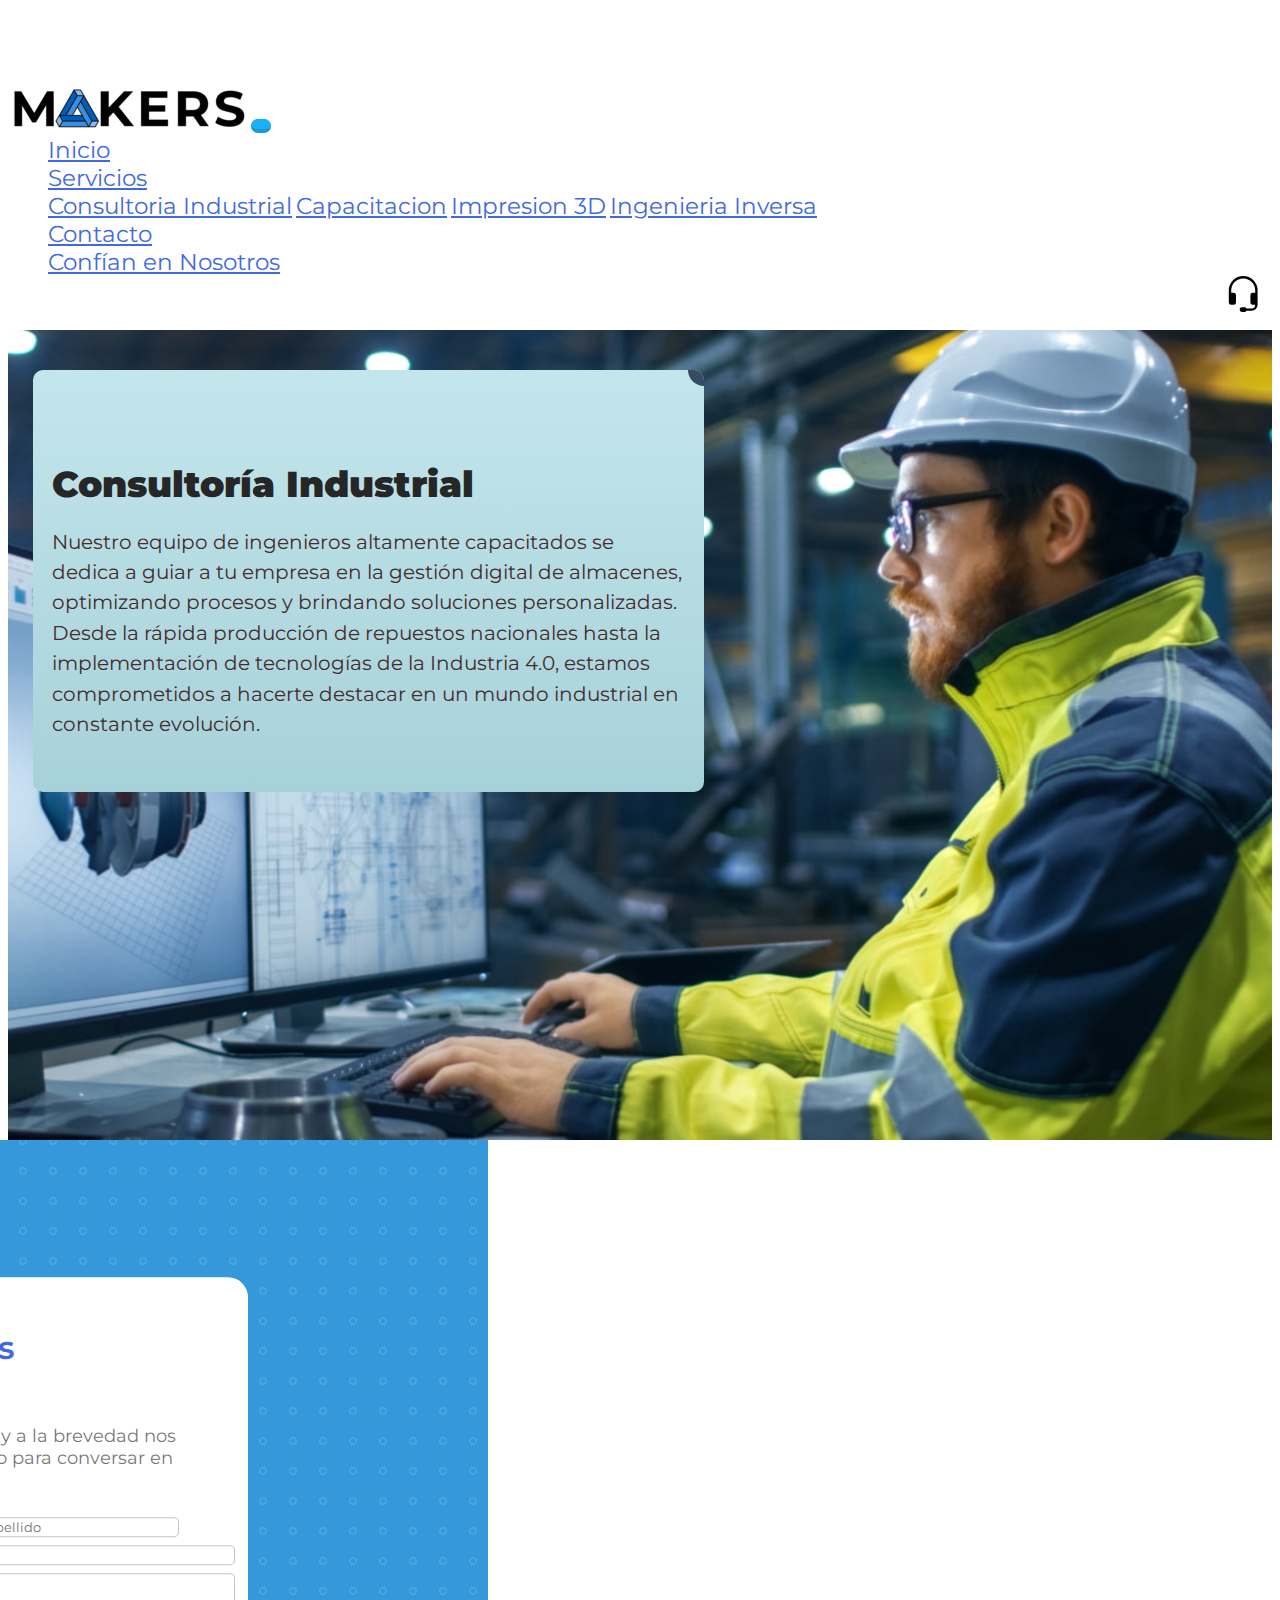
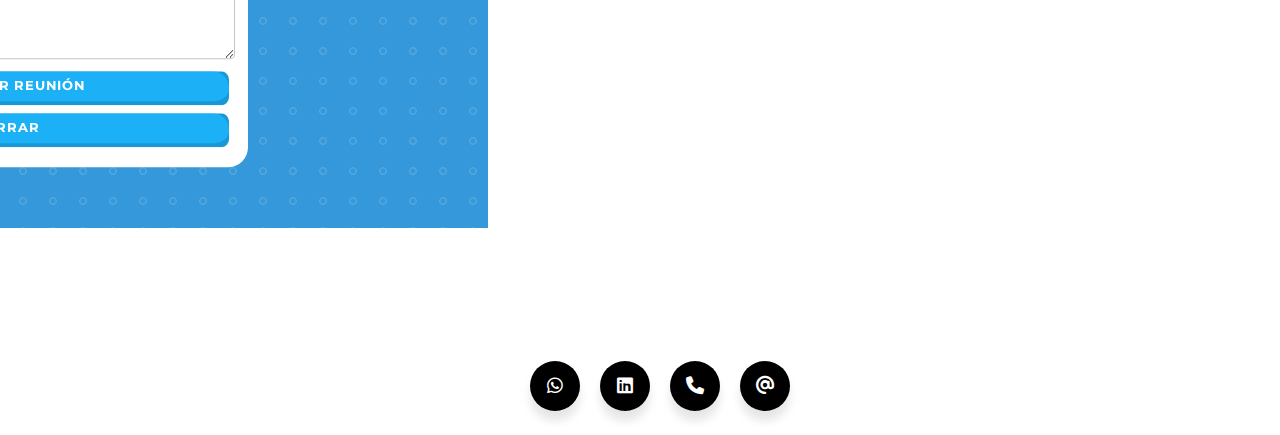
<file: industrial_adv.html>
<!DOCTYPE html>

<html lang="en">
    
    <head>
        <meta charset="utf-8">
        <meta name="viewport" content="width=device-width, initial-scale=1, shrink-to-fit=no">
        <meta http-equiv="X-UA-Compatible" content="ie=edge">
        <!-- Bootstrap CSS -->
        <link href="https://cdn.jsdelivr.net/npm/bootstrap@5.3.2/dist/css/bootstrap.min.css" rel="stylesheet" integrity="sha384-T3c6CoIi6uLrA9TneNEoa7RxnatzjcDSCmG1MXxSR1GAsXEV/Dwwykc2MPK8M2HN" crossorigin="anonymous">
        <!-- Styles -->
        <link rel="stylesheet" href="https://cdnjs.cloudflare.com/ajax/libs/font-awesome/6.4.2/css/all.min.css" />
        <link rel="stylesheet" href="css/style.css">
        <link rel="stylesheet" href="css/industrial_adv.css">
        <!-- jQuery first, then Bootstrap JS -->
        <script src="https://cdn.jsdelivr.net/npm/@popperjs/core@2.11.8/dist/umd/popper.min.js" integrity="sha384-I7E8VVD/ismYTF4hNIPjVp/Zjvgyol6VFvRkX/vR+Vc4jQkC+hVqc2pM8ODewa9r" crossorigin="anonymous"></script>
        <script src="https://cdn.jsdelivr.net/npm/bootstrap@5.3.2/dist/js/bootstrap.min.js" integrity="sha384-BBtl+eGJRgqQAUMxJ7pMwbEyER4l1g+O15P+16Ep7Q9Q+zqX6gSbd85u4mG4QzX+" crossorigin="anonymous"></script>
        <!-- Font Link -->
        <link href='https://fonts.googleapis.com/css?family=Montserrat' rel='stylesheet'>
    </head>

    <body>
        
        <!-- Navbar -->
        <nav class="navbar fixed-top navbar-expand-lg navbar-light bg-light">

            <div class="container-fluid">
      
                <div class="col-3 logo-nav-div">
                    <a class="navbar-brand" href="index.html"><img src="images/little_makers_logo.png" alt="logo"></a>
                    <button class="navbar-toggler" type="button" data-bs-toggle="offcanvas" data-bs-target="#offcanvasNavbar" aria-controls="offcanvasNavbar" aria-label="Toggle navigation">
                        <span class="navbar-toggler-icon"></span>
                    </button>
                </div>
      
                <div class="collapse navbar-collapse col-6" id="navbarSupportedContent">
                    <ul class="navbar-nav mr-auto links-nav-div">
                        <li class="nav-item">
                            <a class="nav-link" aria-current="page" href="index.html">Inicio</a>
                        </li>
                        <li class="nav-item dropdown">
                            <a class="nav-link dropdown-toggle" href="#" role="button" data-bs-toggle="dropdown" aria-haspopup="true" aria-expanded="false">
                                Servicios
                            </a>
                            <div class="dropdown-menu" aria-labelledby="navbarDropdown">
                                <a class="dropdown-item" href="industrial_adv.html">Consultoria Industrial</a>
                                <a class="dropdown-item" href="capacitacion.html">Capacitacion</a>
                                <a class="dropdown-item" href="3d_printing.html">Impresion 3D</a>
                                <a class="dropdown-item" href="reverse_engineering.html">Ingenieria Inversa</a>
                            </div>
                        </li>
                        <li class="nav-item">
                            <a class="nav-link" aria-current="page" href="contact.html">Contacto</a>
                        </li>
                        <li class="nav-item">
                            <a class="nav-link" href="trust_us.html">Confían en Nosotros</a>
                        </li>
                    </ul>
                    
                </div>
      
                <div class="col-3 contact-nav-div">
                    <!-- Button trigger modal -->
                    <a data-bs-toggle="modal" data-bs-target="#contact_modal">
                        <svg xmlns="http://www.w3.org/2000/svg" width="48" height="48" fill="black" class="bi bi-headset" viewBox="0 0 20 20">
                            <path d="M8 1a5 5 0 0 0-5 5v1h1a1 1 0 0 1 1 1v3a1 1 0 0 1-1 1H3a1 1 0 0 1-1-1V6a6 6 0 1 1 12 0v6a2.5 2.5 0 0 1-2.5 2.5H9.366a1 1 0 0 1-.866.5h-1a1 1 0 1 1 0-2h1a1 1 0 0 1 .866.5H11.5A1.5 1.5 0 0 0 13 12h-1a1 1 0 0 1-1-1V8a1 1 0 0 1 1-1h1V6a5 5 0 0 0-5-5"/>
                        </svg>
                    </a>
                </div>
                
            </div>
      
        </nav>

        <!-- Main Container -->
        <div class="contenedor">

            <div class="card tag">
                    <h5 class="card-title"><b>Consultoría Industrial</b></h5>
                    <p class="small-desc">
                        Nuestro equipo de ingenieros altamente capacitados se dedica a guiar a tu empresa en la gestión digital de almacenes, optimizando procesos y brindando soluciones personalizadas. Desde la rápida producción de repuestos nacionales hasta la implementación de tecnologías de la Industria 4.0, estamos comprometidos a hacerte destacar en un mundo industrial en constante evolución.
                    </p>
            </div>

        </div>

        <!-- Modal -->
        <div class="modal fade" id="contact_modal" tabindex="-1" aria-labelledby="contact_modal_title" aria-hidden="true">

            <div class="modal-dialog">
            
            <div class="modal-content">
    
                <div class="modal-body">
    
                <div class="background-container"></div>
                
                <div class="form-container">
                    <form 
                        class="form"
                        name="contact"
                        method="POST"
                        data-netlify="true"
                        onSubmit="submit"
                        action="/success/"
                    >
                        <p class="title">Contáctanos</p>
                        <p class="message">Completa el formulario y a la brevedad nos comunicaremos contigo para conversar en detalle.</p>
                        <div class="flex">
                            <label>
                                <input required placeholder="Nombre" type="text" class="input" name="contact_name">
                            </label>
                            <label>
                                <input required placeholder="Apellido" type="text" class="input" name="contact_surname">
                            </label>
                        </div>
                                
                        <label>
                            <input required placeholder="Email" type="email" class="input" name="contact_email">
                        </label> 
                            
                        <label>
                            <textarea required placeholder="Consulta" class="input" name="contact_request" rows="5"></textarea>
                        </label>
                        <button>Solicitar Reunión</button>
                        <button type="button" data-bs-dismiss="modal" aria-label="Close">Cerrar</button>
    
                    </form>
    
                </div>
    
                </div>
            
            </div>
    
            </div>
    
        </div>
  
        <!-- Socials Footer -->
        <footer class="site-footer" class="pt-2 my-2 border-top text-center">
            <ul class="wrapper">
                <li class="icon whatsapp">
                    <span class="tooltip">Whatsapp</span>
                    <span><a href="https://api.whatsapp.com/send?phone=5491144992640"><i class="fab fa-whatsapp"></i></a></span>
                </li>
                <li class="icon linkedin">
                    <span class="tooltip">Linkedin</span>
                    <span><i class="fab fa-linkedin"></i></span>
                </li>
                <li class="icon phone">
                    <span class="tooltip">Teléfono</span>
                    <span><a href="tel:5491144992640"><i class="fa fa-phone"></i></a></span>
                </li>
                <li class="icon email">
                    <span class="tooltip">Email</span>
                    <span><a href="mailto:contacto@makerslab.com.ar"><i class="fab fa-at"></i></a></span>
                </li>
            </ul>
        </footer>
    
    </body>

</html>
</file>
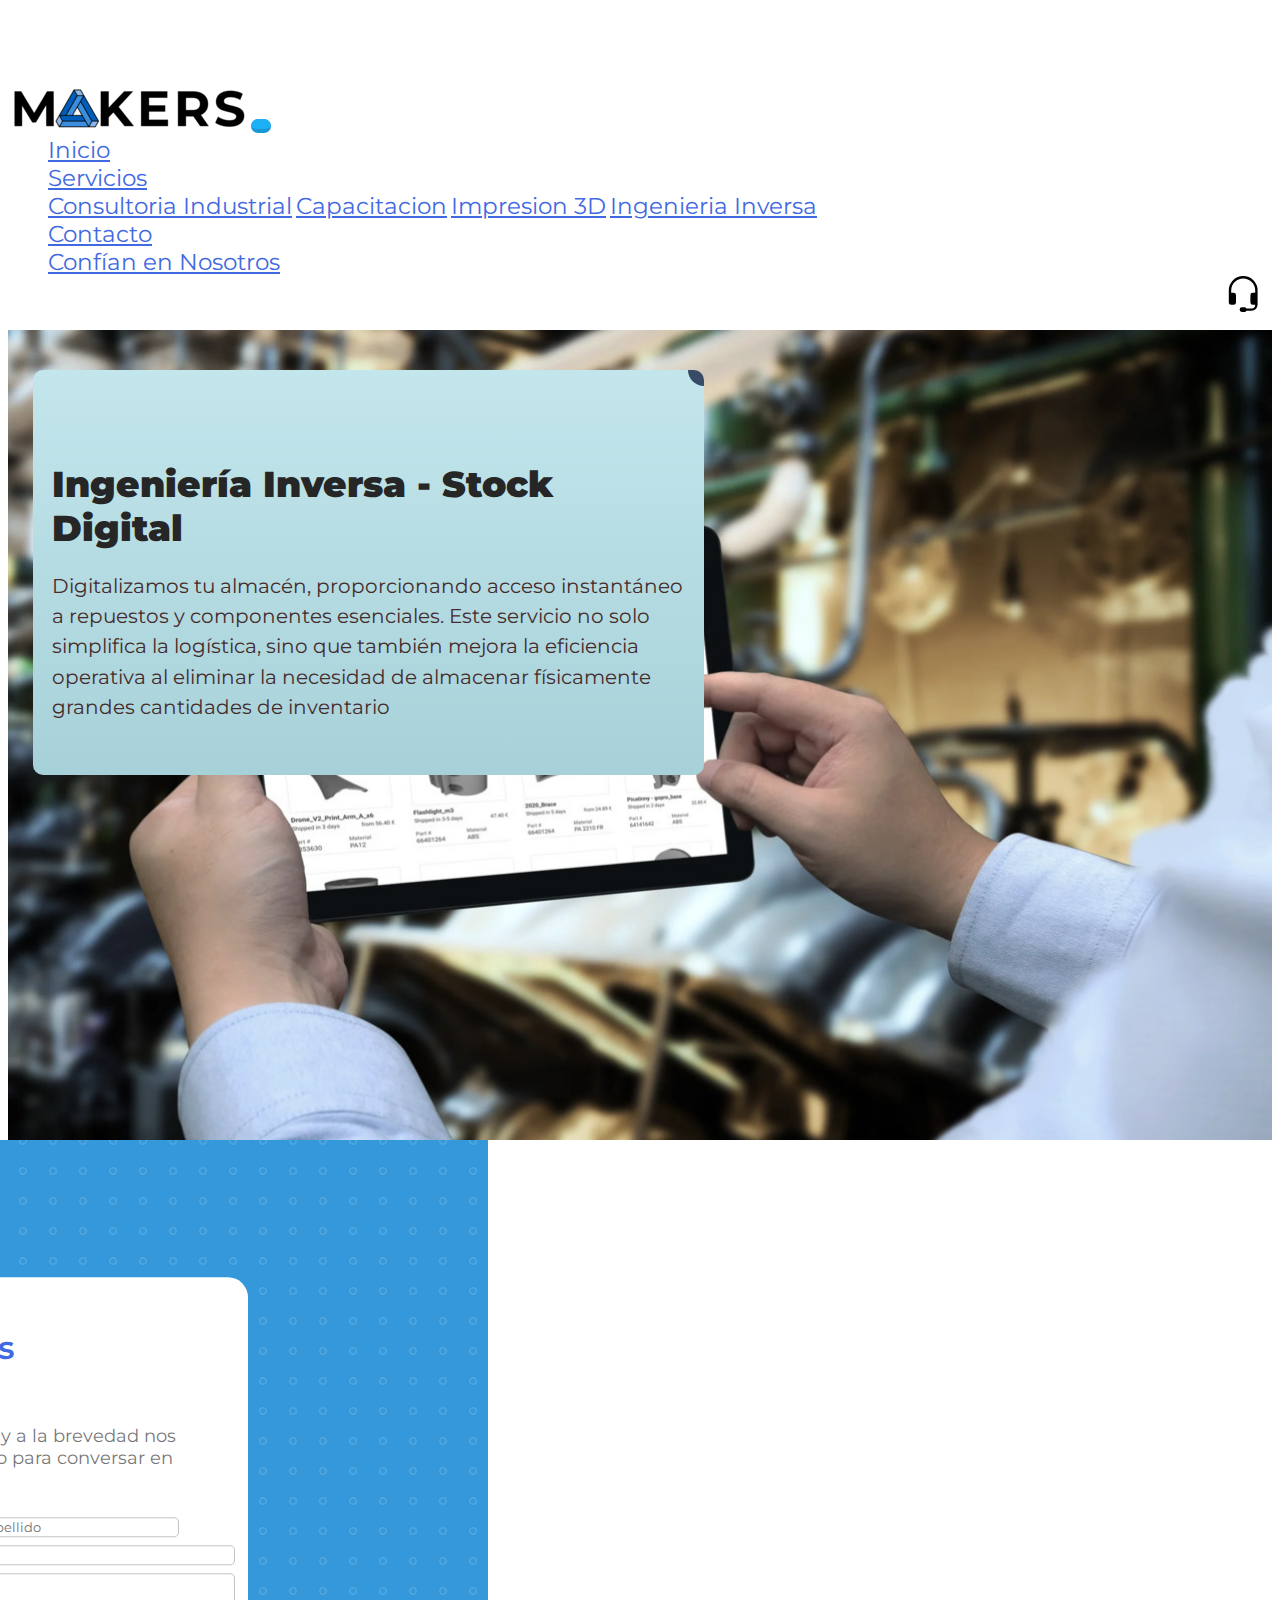
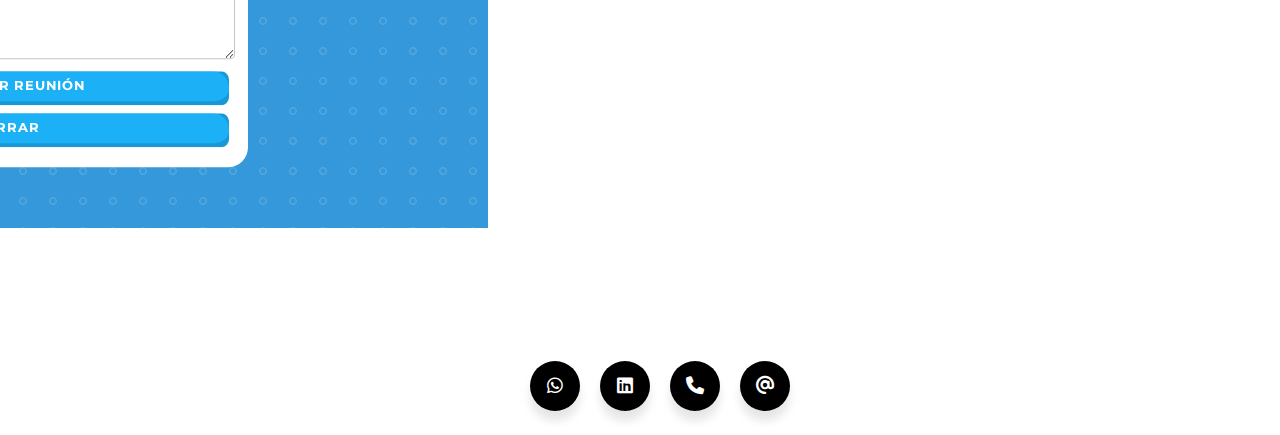
<file: reverse_engineering.html>
<!DOCTYPE html>

<html lang="en">
    
    <head>
        <meta charset="utf-8">
        <meta name="viewport" content="width=device-width, initial-scale=1, shrink-to-fit=no">
        <meta http-equiv="X-UA-Compatible" content="ie=edge">
        <!-- Bootstrap CSS -->
        <link href="https://cdn.jsdelivr.net/npm/bootstrap@5.3.2/dist/css/bootstrap.min.css" rel="stylesheet" integrity="sha384-T3c6CoIi6uLrA9TneNEoa7RxnatzjcDSCmG1MXxSR1GAsXEV/Dwwykc2MPK8M2HN" crossorigin="anonymous">
        <!-- Styles -->
        <link rel="stylesheet" href="https://cdnjs.cloudflare.com/ajax/libs/font-awesome/6.4.2/css/all.min.css" />
        <link rel="stylesheet" href="css/style.css">
        <link rel="stylesheet" href="css/reverse_engineering.css">
        <!-- jQuery first, then Bootstrap JS -->
        <script src="https://cdn.jsdelivr.net/npm/@popperjs/core@2.11.8/dist/umd/popper.min.js" integrity="sha384-I7E8VVD/ismYTF4hNIPjVp/Zjvgyol6VFvRkX/vR+Vc4jQkC+hVqc2pM8ODewa9r" crossorigin="anonymous"></script>
        <script src="https://cdn.jsdelivr.net/npm/bootstrap@5.3.2/dist/js/bootstrap.min.js" integrity="sha384-BBtl+eGJRgqQAUMxJ7pMwbEyER4l1g+O15P+16Ep7Q9Q+zqX6gSbd85u4mG4QzX+" crossorigin="anonymous"></script>
        <!-- Font Link -->
        <link href='https://fonts.googleapis.com/css?family=Montserrat' rel='stylesheet'>
    </head>

    <body>
        
        <!-- Navbar -->
        <nav class="navbar fixed-top navbar-expand-lg navbar-light bg-light">

            <div class="container-fluid">
      
                <div class="col-3 logo-nav-div">
                    <a class="navbar-brand" href="index.html"><img src="images/little_makers_logo.png" alt="logo"></a>
                    <button class="navbar-toggler" type="button" data-bs-toggle="offcanvas" data-bs-target="#offcanvasNavbar" aria-controls="offcanvasNavbar" aria-label="Toggle navigation">
                        <span class="navbar-toggler-icon"></span>
                    </button>
                </div>
      
                <div class="collapse navbar-collapse col-6" id="navbarSupportedContent">
                    <ul class="navbar-nav mr-auto links-nav-div">
                        <li class="nav-item">
                            <a class="nav-link" aria-current="page" href="index.html">Inicio</a>
                        </li>
                        <li class="nav-item dropdown">
                            <a class="nav-link dropdown-toggle" href="#" role="button" data-bs-toggle="dropdown" aria-haspopup="true" aria-expanded="false">
                                Servicios
                            </a>
                            <div class="dropdown-menu" aria-labelledby="navbarDropdown">
                                <a class="dropdown-item" href="industrial_adv.html">Consultoria Industrial</a>
                                <a class="dropdown-item" href="capacitacion.html">Capacitacion</a>
                                <a class="dropdown-item" href="3d_printing.html">Impresion 3D</a>
                                <a class="dropdown-item" href="reverse_engineering.html">Ingenieria Inversa</a>
                            </div>
                        </li>
                        <li class="nav-item">
                            <a class="nav-link" aria-current="page" href="contact.html">Contacto</a>
                        </li>
                        <li class="nav-item">
                            <a class="nav-link" href="trust_us.html">Confían en Nosotros</a>
                        </li>
                    </ul>
                    
                </div>
      
                <div class="col-3 contact-nav-div">
                    
                    <a data-bs-toggle="modal" data-bs-target="#contact_modal">
                        <svg xmlns="http://www.w3.org/2000/svg" width="48" height="48" fill="black" class="bi bi-headset" viewBox="0 0 20 20">
                            <path d="M8 1a5 5 0 0 0-5 5v1h1a1 1 0 0 1 1 1v3a1 1 0 0 1-1 1H3a1 1 0 0 1-1-1V6a6 6 0 1 1 12 0v6a2.5 2.5 0 0 1-2.5 2.5H9.366a1 1 0 0 1-.866.5h-1a1 1 0 1 1 0-2h1a1 1 0 0 1 .866.5H11.5A1.5 1.5 0 0 0 13 12h-1a1 1 0 0 1-1-1V8a1 1 0 0 1 1-1h1V6a5 5 0 0 0-5-5"/>
                        </svg>
                    </a>
                </div>
                
            </div>
      
        </nav>

        <!-- Main Container -->
        <div class="contenedor">

                <div class="card tag">
                    <h5 class="card-title"><b>Ingeniería Inversa - Stock Digital</b></h5>
                    <p class="small-desc">
                        Digitalizamos tu almacén, proporcionando acceso instantáneo a repuestos y componentes esenciales. Este servicio no solo simplifica la logística, sino que también mejora la eficiencia operativa al eliminar la necesidad de almacenar físicamente grandes cantidades de inventario
                    </p>
                </div>

        </div>

        <!-- Modal -->
        <div class="modal fade" id="contact_modal" tabindex="-1" aria-labelledby="contact_modal_title" aria-hidden="true">

            <div class="modal-dialog">
            
            <div class="modal-content">
    
                <div class="modal-body">
    
                <div class="background-container"></div>
                
                <div class="form-container">
                    <form 
                        class="form"
                        name="contact"
                        method="POST"
                        data-netlify="true"
                        onSubmit="submit"
                        action="/success/"
                    >
                        <p class="title">Contáctanos</p>
                        <p class="message">Completa el formulario y a la brevedad nos comunicaremos contigo para conversar en detalle.</p>
                        <div class="flex">
                            <label>
                                <input required placeholder="Nombre" type="text" class="input" name="contact_name">
                            </label>
                            <label>
                                <input required placeholder="Apellido" type="text" class="input" name="contact_surname">
                            </label>
                        </div>
                                
                        <label>
                            <input required placeholder="Email" type="email" class="input" name="contact_email">
                        </label> 
                            
                        <label>
                            <textarea required placeholder="Consulta" class="input" name="contact_request" rows="5"></textarea>
                        </label>
                        <button>Solicitar Reunión</button>
                        <button type="button" data-bs-dismiss="modal" aria-label="Close">Cerrar</button>
    
                    </form>
    
                </div>
    
                </div>
            
            </div>
    
            </div>
    
        </div>
  
        <!-- Socials Footer -->
        <footer class="site-footer" class="pt-2 my-2 border-top text-center">
            <ul class="wrapper">
                <li class="icon whatsapp">
                    <span class="tooltip">Whatsapp</span>
                    <span><a href="https://api.whatsapp.com/send?phone=5491144992640"><i class="fab fa-whatsapp"></i></a></span>
                </li>
                <li class="icon linkedin">
                    <span class="tooltip">Linkedin</span>
                    <span><i class="fab fa-linkedin"></i></span>
                </li>
                <li class="icon phone">
                    <span class="tooltip">Teléfono</span>
                    <span><a href="tel:5491144992640"><i class="fa fa-phone"></i></a></span>
                </li>
                <li class="icon email">
                    <span class="tooltip">Email</span>
                    <span><a href="mailto:contacto@makerslab.com.ar"><i class="fab fa-at"></i></a></span>
                </li>
            </ul>
        </footer>

    </body>

</html>
</file>
<file: css/style.css>
body {
  color: white;
  background-size: cover;
}

.lead, .h1 {
  color: white;
  font-family: 'Calibri';
}

img {
  vertical-align: baseline;
}

label {
  color: white;
  font-family: 'Calibri';
}

/*--------------------------------------------------------------
# Links
--------------------------------------------------------------*/
a {
  color: royalblue;
}

.p-2 {
  color: white;
  font-family: 'Calibri';
  font-size: 150%;
}

.p-2:hover, .p-2:focus, .p-2:active {
  color: pink;
}

a:hover, a:focus, a:active {
  color: midnightblue;
}

a:focus {
  outline: thin dotted;
}

a:hover, a:active {
  outline: 0;
  list-style: none;
}


/*--------------------------------------------------------------
# Botons
--------------------------------------------------------------*/
.btn {
  padding: 15px 15px;
  border: 2px solid #000000;
  border-radius: 50px;
  font-size: 18px;
  font-weight: bold;
  line-height: 1;
  color: #232127;
}

.btn.gradient {
  background-image: url([data-uri]);
  background-image: -webkit-gradient(linear, left top, 270deg, color-stop(0%, #AA00FF), color-stop(100%, #581687));
  background-image: -moz-linear-gradient(270deg,#AA00FF 0%,#581687 100%);
  background-image: -webkit-linear-gradient(270deg,#AA00FF 0%,#581687 100%);
  background-image: -o-linear-gradient(270deg,#AA00FF 0%,#581687 100%);
  background-image: -ms-linear-gradient(270deg,#AA00FF 0%,#581687 100%);
  background-image: linear-gradient(270deg,#AA00FF 0%,#581687 100%);
  -webkit-background-clip: text;
  -webkit-text-fill-color: transparent;
  position:relative;
  display:inline-block;
}

.btn.dark-purple {
  background: #9a24c1;
  color: #fff;
}

.btn.gradient-bg {
  padding: 18px 46px;
  border: 0;
  background: -moz-linear-gradient(180deg, rgba(171,0,229,1) 0%, rgba(88,20,121,1) 100%); /* ff3.6+ */
  background: -webkit-gradient(linear, left top, right top, color-stop(0%, rgba(88,20,121,1)), color-stop(100%, rgba(171,0,229,1))); /* safari4+,chrome */
  background: -webkit-linear-gradient(180deg, rgba(171,0,229,1) 0%, rgba(88,20,121,1) 100%); /* safari5.1+,chrome10+ */
  background: -o-linear-gradient(180deg, rgba(171,0,229,1) 0%, rgba(88,20,121,1) 100%); /* opera 11.10+ */
  background: -ms-linear-gradient(180deg, rgba(171,0,229,1) 0%, rgba(88,20,121,1) 100%); /* ie10+ */
  background: linear-gradient(270deg, rgba(171,0,229,1) 0%, rgba(88,20,121,1) 100%); /* w3c */
  filter: progid:DXImageTransform.Microsoft.gradient( startColorstr='#581479', endColorstr='#ab00e5',GradientType=1 ); /* ie6-9 */
  color: #fff;
}


/*--------------------------------------------------------------
# Site Footer
--------------------------------------------------------------*/
.site-footer {
  padding-top: 20px;
  margin-top: 20px;
  text-align: center;
  color: #fff;
}

.icon a {
  color: white;
}

.wrapper {
  display: inline-flex;
  list-style: none;
}
  
.wrapper .icon {
  position: relative;
  background: #000000;
  border-radius: 50%;
  margin: 0px 10px;
  width: 50px;
  height: 50px;
  font-size: 18px;
  display: flex;
  justify-content: center;
  align-items: center;
  flex-direction: column;
  box-shadow: 0 10px 10px rgba(0, 0, 0, 0.1);
  cursor: pointer;
  transition: all 0.2s cubic-bezier(0.68, -0.55, 0.265, 1.55);
}
  
.wrapper .tooltip {
  position: absolute;
  top: 0;
  font-size: 14px;
  background: #ffffff;
  color: #ffffff;
  padding: 5px 8px;
  border-radius: 5px;
  box-shadow: 0 10px 10px rgba(0, 0, 0, 0.1);
  opacity: 0;
  pointer-events: none;
  transition: all 0.3s cubic-bezier(0.68, -0.55, 0.265, 1.55);
}

.wrapper .tooltip::before {
  position: absolute;
  content: "";
  height: 8px;
  width: 8px;
  background: #ffffff;
  bottom: -3px;
  left: 50%;
  transform: translate(-50%) rotate(45deg);
  transition: all 0.3s cubic-bezier(0.68, -0.55, 0.265, 1.55);
}

.wrapper .icon:hover .tooltip {
  top: -45px;
  opacity: 1;
  visibility: visible;
  pointer-events: auto;
}

.wrapper .icon:hover span,
.wrapper .icon:hover .tooltip {
  text-shadow: 0px -1px 0px rgba(0, 0, 0, 0.1);
}

.facebook {
  --color: #1877f2;
}
.linkedin {
  --color: #1da1f2;
}
.instagram {
  --color: #e4405f;
}
.whatsapp {
  --color: #198754;
}
.youtube {
  --color: #cd201f;
}
.email {
  --color: #1da1f2;
}
.phone {
  --color: #198754;
}

.icon:hover,
.icon:hover .tooltip,
.icon:hover .tooltip::before {
  background: var(--color);
  color: white;
}

  /* Slider */
.slick-slide {
  margin: 0px 20px;
}

.logo-carousel {
  overflow: inherit;
  border-top: 1px solid #353535;
  border-bottom: 1px solid #353535;
}

.slick-slide img {
  width: 100%;
}

.slick-track::before,
.slick-track::after {
  display: table;
  content: '';
}

.slick-track::after {
  clear: both;
}

.slick-track {
  padding: 1rem 0;
}

.slick-loading .slick-track {
  visibility: hidden;
}

.slick-slide.slick-loading img {
  display: none;
}

.slick-slide.dragging img {
  pointer-events: none;
}

.slick-loading .slick-slide {
  visibility: hidden;
}

.slick-arrow {
  position: absolute;
  top: 50%;
  background: url(https://raw.githubusercontent.com/solodev/infinite-logo-carousel/master/images/arrow.svg?sanitize=true) center no-repeat;
  color: #fff;
  filter: invert(77%) sepia(32%) saturate(1%) hue-rotate(344deg) brightness(105%) contrast(103%);
  border: none;
  width: 2rem;
  height: 1.5rem;
  text-indent: -10000px;
  margin-top: -16px;
  z-index: 99;
}

.slick-arrow.slick-next {
  right: -40px;
  transform: rotate(180deg);
}

.slick-arrow.slick-prev {
  left: -40px;
}

/* Media Queries */

@media (max-width: 768px) {
  .slick-arrow {
    width: 1rem;
    height: 1rem;
  }
}

body {
    background-color: white;
  }
  
.row {
  overflow: hidden;
}  

/* JsFiddle Example only/don't use */
.logo-carousel {
  margin-top: 32px;
}

.tile {
  width: 100%;
  height: 85vh;
  position: relative;
}

.image {
  position: absolute;
  width: 100%;
  height: 100%;
  background-image: url('../images/principal.jpg');
  background-size: cover;
}
.overlay {
  position: absolute;
  width: 100%;
  height: 100%;
  display: flex;
  flex-direction: column;
  backdrop-filter: blur(8px);
  transition: all 0.5s;
  clip-path: polygon(0 calc(100%), 100% calc(100%), 100% 100%, 0% 100%);
}

.tile:hover .overlay {
  clip-path: polygon(0 0,100% 0,100% 100%,0% 100%); 
}

.hidden-text {
  flex: 1 0 auto;
  display: flex;
  align-items: center;
  text-align: center;
  width: 80%;
  margin: 0 auto;
  font-size: 2rem;
  color: white;
}

.dotted {
  border: #000000;
  border-style: dashed;
}

.links-nav-div {
  margin: auto;
  width: 100%;
  justify-content: space-around;
}

.logo-nav-div {
  text-align: left;
  height: 80%;
}

.logo-nav-div img {
  height: 100%;
  width: auto;
}

.contact-nav-div {
  text-align: right;
}

.modal label, h1 {
  color: #000000;
}

.non-modal-form label, h1 {
  color: #000000;
}

.navbar a {
  font-size: 2.5vh;
}

* {
  font-family: 'Montserrat';
}

body {
  padding-top: 6%;
}

.hidden {
  display: none;
}

.visible {
  display: block;
}
</file>
<file: css/index.css>
.card-button {
    display: none;
}

.card-title {
  color: #262626;
  font-size: 4vh;
  line-height: normal;
  font-weight: 700;
  margin-bottom: 0.5em;
}
  
.small-desc {
  font-size: 2.25vh;
  font-weight: 700;
  line-height: 1.5em;
  color: #452c2c;
}

.go-corner {
  display: flex;
  align-items: center;
  justify-content: center;
  position: absolute;
  width: 2em;
  height: 2em;
  overflow: hidden;
  top: 0;
  right: 0;
  background: linear-gradient(135deg, #6293c8, #384c6c);
  border-radius: 0 4px 0 32px;
}

.go-arrow {
  margin-top: -4px;
  margin-right: -4px;
  color: white;
  font-family: courier, sans;
}

.card {
  display: block;
  position: absolute;
  left: 25%;
  top: 25%;
  background-color: #f2f8f9;
  border-radius: 10px;
  padding: 2em 1.2em;
  text-decoration: none;
  z-index: 0;
  overflow: hidden;
  background: linear-gradient(to bottom, #c3e6ec, #a7d1d9);
  font-family: 'Montserrat';
}

.card:before {
  content: '';
  position: absolute;
  z-index: -1;
  top: -16px;
  right: -16px;
  background: linear-gradient(135deg, #364a60, #384c6c);
  height: 32px;
  width: 32px;
  border-radius: 32px;
  transform: scale(1);
  transform-origin: 50% 50%;
  transition: transform 0.35s ease-out;
}

.card:hover:before {
  transform: scale(200);
}

.card:hover .small-desc {
  transition: all 0.5s ease-out;
  color: rgba(255, 255, 255, 0.8);
}

.card:hover .card-button {
  display: block;
}

.card:hover .card-title {
  transition: all 0.5s ease-out;
  color: #ffffff;
}

button {
  appearance: button;
  background-color: #1899D6;
  border: solid transparent;
  border-radius: 8px;
  border-width: 0 0 4px;
  box-sizing: border-box;
  color: #FFFFFF;
  cursor: pointer;
  display: inline-block;
  font-size: 1vw;
  font-weight: 700;
  letter-spacing: .8px;
  line-height: 20px;
  margin: 0;
  outline: none;
  overflow: visible;
  padding: 5px 10px;
  text-align: center;
  text-transform: uppercase;
  touch-action: manipulation;
  transform: translateZ(0);
  transition: filter .2s;
  user-select: none;
  -webkit-user-select: none;
  vertical-align: middle;
  white-space: nowrap;
}

button:after {
  background-clip: padding-box;
  background-color: #1CB0F6;
  border: solid transparent;
  border-radius: 16px;
  border-width: 0 0 4px;
  bottom: -4px;
  content: "";
  left: 0;
  position: absolute;
  right: 0;
  top: 0;
  z-index: -1;
}

button:main, button:focus {
  user-select: auto;
}

button:hover:not(:disabled) {
  filter: brightness(1.1);
}

button:disabled {
  cursor: auto;
}

button:active:after {
  border-width: 0 0 0px;
}

button:active {
  padding-bottom: 10px;
}

.modal-content {
  width: 75vw;
  height: 85vh;
  top: 50%;
  left: 50%;
  -ms-transform: translate(-50%,-50%);
  transform: translate(-50%, 0%);
}

.modal-body {
  height: 90%;
}

.background-container {
  width: 100%;
  height: 100%;
  background: lightblue;
  position: relative;
  overflow: hidden;
}

.background-container::before {
  content: "";
  position: absolute;
  top: -50%;
  left: -50%;
  width: 200%;
  height: 200%;
  background: radial-gradient(circle, #3498db 10%, transparent 20%),
    radial-gradient(circle, transparent 10%, #3498db 20%);
  background-size: 30px 30px; /* Adjust the size of the pattern */
  animation: moveBackground 8s linear infinite; /* Adjust the animation duration and timing function */
}

@keyframes moveBackground {
    0% {
        transform: translate(0, 0);
    }
    100% {
       transform: translate(20%, 20%);
    }
}

.form-container {
  position: absolute;
  z-index: 1000;
  display: block;
  left: 50%;
  top: 50%;
  -webkit-transform: translate(-50%, -50%);
  transform: translate(-50%, -50%);
}

.form {
  display: flex;
  flex-direction: column;
  gap: 0.5em;
  background-color: #fff;
  padding: 1.2em;
  border-radius: 20px;
  margin: 0;
  left: 50%;
  top: 50%;
  height: 80%;
  width: auto;
}

.title {
  font-size: 2.5vw;
  color: royalblue;
  font-weight: 600;
  letter-spacing: -1px;
  position: relative;
  display: flex;
  align-items: center;
  padding-left: 30px;
}

.title::before,.title::after {
    position: absolute;
    content: "";
    height: 16px;
    width: 16px;
    border-radius: 50%;
    left: 0px;
    background-color: royalblue;
}

.title::before {
    width: 18px;
    height: 18px;
    background-color: royalblue;
}

.title::after {
    width: 18px;
    height: 18px;
    animation: pulse 1s linear infinite;
}

.message, .signin {
    color: rgba(88, 87, 87, 0.822);
    font-size: 2vh;
}

.signin {
    text-align: center;
}

.signin a {
    color: royalblue;
}

.signin a:hover {
    text-decoration: underline royalblue;
}

.flex {
    display: flex;
    width: 100%;
    gap: 6px;
}

.form label {
    position: relative;
}

.form label .input {
    width: 100%;
    outline: 0;
    border: 1px solid rgba(105, 105, 105, 0.397);
    border-radius: 5px;
}

.form label .input + span {
    position: absolute;
    left: 10px;
    top: 15px;
    color: grey;
    font-size: 0.9vw;
    cursor: text;
    transition: 0.3s ease;
}

.form label .input:placeholder-shown + span {
    top: 15px;
    font-size: 0.9vw;
}

.form label .input:focus + span,.form label .input:valid + span {
    top: 30px;
    font-size: 0.7vw;
    font-weight: 600;
}

.form label .input:valid + span {
    color: green;
}

.contenedor {
  position: relative;
  width: 100%;
  height: 80vh;
  background-image: url('/images/cortinas_back.jpg');
  background-size: cover;
  background-position: bottom;
  background-repeat: no-repeat;
  display: flex;
  flex-direction: row;
  align-items: center;
}

.tag {
  max-height: 85%;
  max-width: 65%;
  z-index: 1000;
}

.navbar-brand img {
  max-width: 150px;
}
</file>
<file: css/3d_printing.css>
.card-title {
  color: #262626;
  font-size: 4vh;
  line-height: normal;
  font-weight: 700;
  margin-bottom: 0.5em;
}
  
.small-desc {
  font-size: 2.25vh;
  font-weight: 400;
  line-height: 1.5em;
  color: #452c2c;
}

.go-corner {
  display: flex;
  align-items: center;
  justify-content: center;
  position: absolute;
  width: 2em;
  height: 2em;
  overflow: hidden;
  top: 0;
  right: 0;
  background: linear-gradient(135deg, #6293c8, #384c6c);
  border-radius: 0 4px 0 32px;
}

.go-arrow {
  margin-top: -4px;
  margin-right: -4px;
  color: white;
  font-family: courier, sans;
}

.card {
  display: block;
  position: relative;
  background-color: #f2f8f9;
  border-radius: 10px;
  padding: 2em 1.2em;
  text-decoration: none;
  z-index: 0;
  overflow: hidden;
  background: linear-gradient(to bottom, #c3e6ec, #a7d1d9);
  font-family: 'Montserrat';
}

.card:before {
  content: '';
  position: absolute;
  z-index: -1;
  top: -16px;
  right: -16px;
  background: linear-gradient(135deg, #364a60, #384c6c);
  height: 32px;
  width: 32px;
  border-radius: 32px;
  transform: scale(1);
  transform-origin: 50% 50%;
  transition: transform 0.35s ease-out;
}

.card:hover:before {
  transform: scale(200);
}

.card:hover .small-desc {
  transition: all 0.5s ease-out;
  color: rgba(255, 255, 255, 0.8);
}

.card:hover .card-title {
  transition: all 0.5s ease-out;
  color: #ffffff;
}

.card:hover li {
  transition: all 0.5s ease-out;
  color: #ffffff;
}

button {
  appearance: button;
  background-color: #1899D6;
  border: solid transparent;
  border-radius: 8px;
  border-width: 0 0 4px;
  box-sizing: border-box;
  color: #FFFFFF;
  cursor: pointer;
  display: inline-block;
  font-size: 1vw;
  font-weight: 700;
  letter-spacing: .8px;
  line-height: 20px;
  margin: 0;
  outline: none;
  overflow: visible;
  padding: 5px 10px;
  text-align: center;
  text-transform: uppercase;
  touch-action: manipulation;
  transform: translateZ(0);
  transition: filter .2s;
  user-select: none;
  -webkit-user-select: none;
  vertical-align: middle;
  white-space: nowrap;
}

button:after {
  background-clip: padding-box;
  background-color: #1CB0F6;
  border: solid transparent;
  border-radius: 16px;
  border-width: 0 0 4px;
  bottom: -4px;
  content: "";
  left: 0;
  position: absolute;
  right: 0;
  top: 0;
  z-index: -1;
}

button:main, button:focus {
  user-select: auto;
}

button:hover:not(:disabled) {
  filter: brightness(1.1);
}

button:disabled {
  cursor: auto;
}

button:active:after {
  border-width: 0 0 0px;
}

button:active {
  padding-bottom: 10px;
}

.modal-content {
  width: 75vw;
  height: 85vh;
  top: 50%;
  left: 50%;
  -ms-transform: translate(-50%,-50%);
  transform: translate(-50%, 0%);
}

.modal-body {
  height: 90%;
}

.background-container {
  width: 100%;
  height: 100%;
  background: lightblue;
  position: relative;
  overflow: hidden;
}

.background-container::before {
  content: "";
  position: absolute;
  top: -50%;
  left: -50%;
  width: 200%;
  height: 200%;
  background: radial-gradient(circle, #3498db 10%, transparent 20%),
    radial-gradient(circle, transparent 10%, #3498db 20%);
  background-size: 30px 30px; /* Adjust the size of the pattern */
  animation: moveBackground 8s linear infinite; /* Adjust the animation duration and timing function */
}

@keyframes moveBackground {
    0% {
        transform: translate(0, 0);
    }
    100% {
        transform: translate(20%, 20%);
    }
}

.form-container {
  position: absolute;
  z-index: 1000;
  display: block;
  left: 50%;
  top: 50%;
  -webkit-transform: translate(-50%, -50%);
  transform: translate(-50%, -50%);
}

.form {
  display: flex;
  flex-direction: column;
  gap: 0.5em;
  background-color: #fff;
  padding: 1.2em;
  border-radius: 20px;
  margin: 0;
  left: 50%;
  top: 50%;
  height: 80%;
  width: auto;
}

.title {
  font-size: 2.5vw;
  color: royalblue;
  font-weight: 600;
  letter-spacing: -1px;
  position: relative;
  display: flex;
  align-items: center;
  padding-left: 30px;
}

.title::before,.title::after {
    position: absolute;
    content: "";
    height: 16px;
    width: 16px;
    border-radius: 50%;
    left: 0px;
    background-color: royalblue;
}

.title::before {
    width: 18px;
    height: 18px;
    background-color: royalblue;
}

.title::after {
    width: 18px;
    height: 18px;
    animation: pulse 1s linear infinite;
}

.message, .signin {
    color: rgba(88, 87, 87, 0.822);
    font-size: 2vh;
}

.signin {
    text-align: center;
}

.signin a {
    color: royalblue;
}

.signin a:hover {
    text-decoration: underline royalblue;
}

.flex {
    display: flex;
    width: 100%;
    gap: 6px;
}

.form label {
    position: relative;
}

.form label .input {
    width: 100%;
    outline: 0;
    border: 1px solid rgba(105, 105, 105, 0.397);
    border-radius: 5px;
}

.form label .input + span {
    position: absolute;
    left: 10px;
    top: 15px;
    color: grey;
    font-size: 0.9vw;
    cursor: text;
    transition: 0.3s ease;
}

.form label .input:placeholder-shown + span {
    top: 15px;
    font-size: 0.9vw;
}

.form label .input:focus + span,.form label .input:valid + span {
    top: 30px;
    font-size: 0.7vw;
    font-weight: 600;
}

.form label .input:valid + span {
    color: green;
}

.contenedor {
  position: relative;
  width: 100%;
  height: 90vh;
  background-image: url('/images/impresion_3d_redim.jpg');
  background-size: cover;
  background-position: top;
  background-repeat: no-repeat;
}
  
.tag {
  position: absolute;
  left: 2%;
  top: 5%;
  width: 50%;
  z-index: 1000;
}
</file>
<file: css/capacitacion.css>
.card-title {
  color: #262626;
  font-size: 4vh;
  line-height: normal;
  font-weight: 700;
  margin-bottom: 0.5em;
}
  
.small-desc {
  font-size: 2.25vh;
  font-weight: 400;
  line-height: 1.5em;
  color: #452c2c;
}

.go-corner {
  display: flex;
  align-items: center;
  justify-content: center;
  position: absolute;
  width: 2em;
  height: 2em;
  overflow: hidden;
  top: 0;
  right: 0;
  background: linear-gradient(135deg, #6293c8, #384c6c);
  border-radius: 0 4px 0 32px;
}

.go-arrow {
  margin-top: -4px;
  margin-right: -4px;
  color: white;
  font-family: courier, sans;
}

.card {
  display: block;
  position: relative;
  background-color: #f2f8f9;
  border-radius: 10px;
  padding: 2em 1.2em;
  text-decoration: none;
  z-index: 0;
  overflow: hidden;
  background: linear-gradient(to bottom, #c3e6ec, #a7d1d9);
  font-family: 'Montserrat';
}

.card:before {
  content: '';
  position: absolute;
  z-index: -1;
  top: -16px;
  right: -16px;
  background: linear-gradient(135deg, #364a60, #384c6c);
  height: 32px;
  width: 32px;
  border-radius: 32px;
  transform: scale(1);
  transform-origin: 50% 50%;
  transition: transform 0.35s ease-out;
}

.card:hover:before {
  transform: scale(200);
}

.card:hover .small-desc {
  transition: all 0.5s ease-out;
  color: rgba(255, 255, 255, 0.8);
}

.card:hover .card-button {
  display: block;
}

.card:hover .card-title {
  transition: all 0.5s ease-out;
  color: #ffffff;
}

button {
  appearance: button;
  background-color: #1899D6;
  border: solid transparent;
  border-radius: 8px;
  border-width: 0 0 4px;
  box-sizing: border-box;
  color: #FFFFFF;
  cursor: pointer;
  display: inline-block;
  font-size: 1vw;
  font-weight: 700;
  letter-spacing: .8px;
  line-height: 20px;
  margin: 0;
  outline: none;
  overflow: visible;
  padding: 5px 10px;
  text-align: center;
  text-transform: uppercase;
  touch-action: manipulation;
  transform: translateZ(0);
  transition: filter .2s;
  user-select: none;
  -webkit-user-select: none;
  vertical-align: middle;
  white-space: nowrap;
}

button:after {
  background-clip: padding-box;
  background-color: #1CB0F6;
  border: solid transparent;
  border-radius: 16px;
  border-width: 0 0 4px;
  bottom: -4px;
  content: "";
  left: 0;
  position: absolute;
  right: 0;
  top: 0;
  z-index: -1;
}

button:main, button:focus {
  user-select: auto;
}

button:hover:not(:disabled) {
  filter: brightness(1.1);
}

button:disabled {
  cursor: auto;
}

button:active:after {
  border-width: 0 0 0px;
}

button:active {
  padding-bottom: 10px;
}

.modal-content {
  width: 75vw;
  height: 85vh;
  top: 50%;
  left: 50%;
  -ms-transform: translate(-50%,-50%);
  transform: translate(-50%, 0%);
}

.modal-body {
  height: 90%;
}

.background-container {
  width: 100%;
  height: 100%;
  background: lightblue;
  position: relative;
  overflow: hidden;
}

.background-container::before {
  content: "";
  position: absolute;
  top: -50%;
  left: -50%;
  width: 200%;
  height: 200%;
  background: radial-gradient(circle, #3498db 10%, transparent 20%),
    radial-gradient(circle, transparent 10%, #3498db 20%);
  background-size: 30px 30px; /* Adjust the size of the pattern */
  animation: moveBackground 8s linear infinite; /* Adjust the animation duration and timing function */
}

@keyframes moveBackground {
    0% {
        transform: translate(0, 0);
    }
    100% {
       transform: translate(20%, 20%);
    }
}

.form-container {
  position: absolute;
  z-index: 1000;
  display: block;
  left: 50%;
  top: 50%;
  -webkit-transform: translate(-50%, -50%);
  transform: translate(-50%, -50%);
}

.form {
  display: flex;
  flex-direction: column;
  gap: 0.5em;
  background-color: #fff;
  padding: 1.2em;
  border-radius: 20px;
  margin: 0;
  left: 50%;
  top: 50%;
  height: 80%;
  width: auto;
}

.title {
  font-size: 2.5vw;
  color: royalblue;
  font-weight: 600;
  letter-spacing: -1px;
  position: relative;
  display: flex;
  align-items: center;
  padding-left: 30px;
}

.title::before,.title::after {
    position: absolute;
    content: "";
    height: 16px;
    width: 16px;
    border-radius: 50%;
    left: 0px;
    background-color: royalblue;
}

.title::before {
    width: 18px;
    height: 18px;
    background-color: royalblue;
}

.title::after {
    width: 18px;
    height: 18px;
    animation: pulse 1s linear infinite;
}

.message, .signin {
    color: rgba(88, 87, 87, 0.822);
    font-size: 2vh;
}

.signin {
    text-align: center;
}

.signin a {
    color: royalblue;
}

.signin a:hover {
    text-decoration: underline royalblue;
}

.flex {
    display: flex;
    width: 100%;
    gap: 6px;
}

.form label {
    position: relative;
}

.form label .input {
    width: 100%;
    outline: 0;
    border: 1px solid rgba(105, 105, 105, 0.397);
    border-radius: 5px;
}

.form label .input + span {
    position: absolute;
    left: 10px;
    top: 15px;
    color: grey;
    font-size: 0.9vw;
    cursor: text;
    transition: 0.3s ease;
}

.form label .input:placeholder-shown + span {
    top: 15px;
    font-size: 0.9vw;
}

.form label .input:focus + span,.form label .input:valid + span {
    top: 30px;
    font-size: 0.7vw;
    font-weight: 600;
}

.form label .input:valid + span {
    color: green;
}

.contenedor {
  position: relative;
  width: 100%;
  height: 90vh;
  background-image: url('/images/capacitacion_redim.png');
  background-size: cover;
  background-position: center;
  background-repeat: no-repeat;
}

.tag {
  float: left;
  position: absolute;
  left: 2%;
  top: 5%;
  width: 50%;
  z-index: 1000;
}
</file>
<file: css/contact.css>
body {
    padding-top: 100px;
}

.container {
    width: 95vw;
    height: 100vh;
    background: lightblue;
    position: relative;
    overflow: hidden;
}

.container::before {
    content: "";
    position: absolute;
    top: -50%;
    left: -50%;
    width: 200%;
    height: 200%;
    background: radial-gradient(circle, #3498db 10%, transparent 20%),
      radial-gradient(circle, transparent 10%, #3498db 20%);
    background-size: 30px 30px; /* Adjust the size of the pattern */
    animation: moveBackground 8s linear infinite; /* Adjust the animation duration and timing function */
}
  
@keyframes moveBackground {
    0% {
        transform: translate(0, 0);
    }
    100% {
       transform: translate(20%, 20%);
    }
}

.form {
    display: flex;
    flex-direction: column;
    gap: 10px;
    max-width: 50%;
    background-color: #fff;
    padding: 20px;
    border-radius: 20px;
    margin: 0;
    position: absolute;
    top: 50%;
    left: 50%;
    -ms-transform: translate(-50%,-50%);
    transform: translate(-50%, -50%);
}

.title {
    font-size: 2rem;
    color: royalblue;
    font-weight: 600;
    letter-spacing: -1px;
    position: relative;
    display: flex;
    align-items: center;
    padding-left: 30px;
}

.title::before,.title::after {
    position: absolute;
    content: "";
    height: 16px;
    width: 16px;
    border-radius: 50%;
    left: 0px;
    background-color: royalblue;
}

.title::before {
    width: 18px;
    height: 18px;
    background-color: royalblue;
}

.title::after {
    width: 18px;
    height: 18px;
    animation: pulse 1s linear infinite;
}

.message, .signin {
    color: rgba(88, 87, 87, 0.822);
    font-size: 20px;
}

.signin {
    text-align: center;
}

.signin a {
    color: royalblue;
}

.signin a:hover {
    text-decoration: underline royalblue;
}

.flex {
    display: flex;
    width: 100%;
    gap: 6px;
}

.form label {
    position: relative;
}

.form label .input {
    width: 100%;
    padding: 10px 10px 20px 10px;
    outline: 0;
    border: 1px solid rgba(105, 105, 105, 0.397);
    border-radius: 10px;
}

.form label .input + span {
    position: absolute;
    left: 10px;
    top: 15px;
    color: grey;
    font-size: 0.9em;
    cursor: text;
    transition: 0.3s ease;
}

.form label .input:placeholder-shown + span {
    top: 15px;
    font-size: 0.9em;
}

.form label .input:focus + span,.form label .input:valid + span {
    top: 30px;
    font-size: 0.7em;
    font-weight: 600;
}

.form label .input:valid + span {
    color: green;
}

button {
    appearance: button;
    background-color: #1899D6;
    border: solid transparent;
    border-radius: 16px;
    border-width: 0 0 4px;
    box-sizing: border-box;
    color: #FFFFFF;
    cursor: pointer;
    display: inline-block;
    font-size: 20px;
    font-weight: 700;
    letter-spacing: .8px;
    line-height: 20px;
    margin: 0;
    outline: none;
    overflow: visible;
    padding: 13px 19px;
    text-align: center;
    text-transform: uppercase;
    touch-action: manipulation;
    transform: translateZ(0);
    transition: filter .2s;
    user-select: none;
    -webkit-user-select: none;
    vertical-align: middle;
    white-space: nowrap;
}

button:after {
    background-clip: padding-box;
    background-color: #1CB0F6;
    border: solid transparent;
    border-radius: 16px;
    border-width: 0 0 4px;
    bottom: -4px;
    content: "";
    left: 0;
    position: absolute;
    right: 0;
    top: 0;
    z-index: -1;
}

button:main, button:focus {
    user-select: auto;
}

button:hover:not(:disabled) {
    filter: brightness(1.1);
}

button:disabled {
    cursor: auto;
}

button:active:after {
    border-width: 0 0 0px;
}

button:active {
    padding-bottom: 10px;
}

@keyframes pulse {
    from {
        transform: scale(0.9);
        opacity: 1;
    }
  
    to {
        transform: scale(1.8);
        opacity: 0;
    }
}
</file>
<file: css/industrial_adv.css>
.card-title {
  color: #262626;
  font-size: 4vh;
  line-height: normal;
  font-weight: 700;
  margin-bottom: 0.5em;
}
  
.small-desc {
  font-size: 2.25vh;
  font-weight: 400;
  line-height: 1.5em;
  color: #452c2c;
}

.go-corner {
  display: flex;
  align-items: center;
  justify-content: center;
  position: absolute;
  width: 2em;
  height: 2em;
  overflow: hidden;
  top: 0;
  right: 0;
  background: linear-gradient(135deg, #6293c8, #384c6c);
  border-radius: 0 4px 0 32px;
}

.go-arrow {
  margin-top: -4px;
  margin-right: -4px;
  color: white;
  font-family: courier, sans;
}

.card {
  display: block;
  position: relative;
  background-color: #f2f8f9;
  border-radius: 10px;
  padding: 2em 1.2em;
  text-decoration: none;
  z-index: 0;
  overflow: hidden;
  background: linear-gradient(to bottom, #c3e6ec, #a7d1d9);
  font-family: 'Montserrat';
}

.card:before {
  content: '';
  position: absolute;
  z-index: -1;
  top: -16px;
  right: -16px;
  background: linear-gradient(135deg, #364a60, #384c6c);
  height: 32px;
  width: 32px;
  border-radius: 32px;
  transform: scale(1);
  transform-origin: 50% 50%;
  transition: transform 0.35s ease-out;
}

.card:hover:before {
  transform: scale(200);
}

.card:hover .small-desc {
  transition: all 0.5s ease-out;
  color: rgba(255, 255, 255, 0.8);
}

.card:hover .card-title {
  transition: all 0.5s ease-out;
  color: #ffffff;
}

button {
  appearance: button;
  background-color: #1899D6;
  border: solid transparent;
  border-radius: 8px;
  border-width: 0 0 4px;
  box-sizing: border-box;
  color: #FFFFFF;
  cursor: pointer;
  display: inline-block;
  font-size: 1vw;
  font-weight: 700;
  letter-spacing: .8px;
  line-height: 20px;
  margin: 0;
  outline: none;
  overflow: visible;
  padding: 5px 10px;
  text-align: center;
  text-transform: uppercase;
  touch-action: manipulation;
  transform: translateZ(0);
  transition: filter .2s;
  user-select: none;
  -webkit-user-select: none;
  vertical-align: middle;
  white-space: nowrap;
}

button:after {
  background-clip: padding-box;
  background-color: #1CB0F6;
  border: solid transparent;
  border-radius: 16px;
  border-width: 0 0 4px;
  bottom: -4px;
  content: "";
  left: 0;
  position: absolute;
  right: 0;
  top: 0;
  z-index: -1;
}

button:main, button:focus {
  user-select: auto;
}

button:hover:not(:disabled) {
  filter: brightness(1.1);
}

button:disabled {
  cursor: auto;
}

button:active:after {
  border-width: 0 0 0px;
}

button:active {
  padding-bottom: 10px;
}

.modal-content {
  width: 75vw;
  height: 85vh;
  top: 50%;
  left: 50%;
  -ms-transform: translate(-50%,-50%);
  transform: translate(-50%, 0%);
}

.modal-body {
  height: 90%;
}

.background-container {
  width: 100%;
  height: 100%;
  background: lightblue;
  position: relative;
  overflow: hidden;
}

.background-container::before {
  content: "";
  position: absolute;
  top: -50%;
  left: -50%;
  width: 200%;
  height: 200%;
  background: radial-gradient(circle, #3498db 10%, transparent 20%),
    radial-gradient(circle, transparent 10%, #3498db 20%);
  background-size: 30px 30px; /* Adjust the size of the pattern */
  animation: moveBackground 8s linear infinite; /* Adjust the animation duration and timing function */
}

@keyframes moveBackground {
    0% {
        transform: translate(0, 0);
    }
    100% {
        transform: translate(20%, 20%);
    }
}

.form-container {
  position: absolute;
  z-index: 1000;
  display: block;
  left: 50%;
  top: 50%;
  -webkit-transform: translate(-50%, -50%);
  transform: translate(-50%, -50%);
}

.form {
  display: flex;
  flex-direction: column;
  gap: 0.5em;
  background-color: #fff;
  padding: 1.2em;
  border-radius: 20px;
  margin: 0;
  left: 50%;
  top: 50%;
  height: 80%;
  width: auto;
}

.title {
  font-size: 2.5vw;
  color: royalblue;
  font-weight: 600;
  letter-spacing: -1px;
  position: relative;
  display: flex;
  align-items: center;
  padding-left: 30px;
}

.title::before,.title::after {
    position: absolute;
    content: "";
    height: 16px;
    width: 16px;
    border-radius: 50%;
    left: 0px;
    background-color: royalblue;
}

.title::before {
    width: 18px;
    height: 18px;
    background-color: royalblue;
}

.title::after {
    width: 18px;
    height: 18px;
    animation: pulse 1s linear infinite;
}

.message, .signin {
    color: rgba(88, 87, 87, 0.822);
    font-size: 2vh;
}

.signin {
    text-align: center;
}

.signin a {
    color: royalblue;
}

.signin a:hover {
    text-decoration: underline royalblue;
}

.flex {
    display: flex;
    width: 100%;
    gap: 6px;
}

.form label {
    position: relative;
}

.form label .input {
    width: 100%;
    outline: 0;
    border: 1px solid rgba(105, 105, 105, 0.397);
    border-radius: 5px;
}

.form label .input + span {
    position: absolute;
    left: 10px;
    top: 15px;
    color: grey;
    font-size: 0.9vw;
    cursor: text;
    transition: 0.3s ease;
}

.form label .input:placeholder-shown + span {
    top: 15px;
    font-size: 0.9vw;
}

.form label .input:focus + span,.form label .input:valid + span {
    top: 30px;
    font-size: 0.7vw;
    font-weight: 600;
}

.form label .input:valid + span {
    color: green;
}

.contenedor {
  position: relative;
  width: 100%;
  height: 90vh;
  background-image: url('/images/solutions-industrias.jpg');
  background-size: cover;
  background-position: center;
  background-repeat: no-repeat;
}

.tag {
  float: left;
  position: absolute;
  left: 2%;
  top: 5%;
  width: 50%;
  z-index: 1000;
}
</file>
<file: css/reverse_engineering.css>
.card-title {
  color: #262626;
  font-size: 4vh;
  line-height: normal;
  font-weight: 700;
  margin-bottom: 0.5em;
}
  
.small-desc {
  font-size: 2.25vh;
  font-weight: 400;
  line-height: 1.5em;
  color: #452c2c;
}

.go-corner {
  display: flex;
  align-items: center;
  justify-content: center;
  position: absolute;
  width: 2em;
  height: 2em;
  overflow: hidden;
  top: 0;
  right: 0;
  background: linear-gradient(135deg, #6293c8, #384c6c);
  border-radius: 0 4px 0 32px;
}

.go-arrow {
  margin-top: -4px;
  margin-right: -4px;
  color: white;
  font-family: courier, sans;
}

.card {
  display: block;
  position: relative;
  background-color: #f2f8f9;
  border-radius: 10px;
  padding: 2em 1.2em;
  text-decoration: none;
  z-index: 0;
  overflow: hidden;
  background: linear-gradient(to bottom, #c3e6ec, #a7d1d9);
  font-family: 'Montserrat';
}

.card:before {
  content: '';
  position: absolute;
  z-index: -1;
  top: -16px;
  right: -16px;
  background: linear-gradient(135deg, #364a60, #384c6c);
  height: 32px;
  width: 32px;
  border-radius: 32px;
  transform: scale(1);
  transform-origin: 50% 50%;
  transition: transform 0.35s ease-out;
}

.card:hover:before {
  transform: scale(200);
}

.card:hover .small-desc {
  transition: all 0.5s ease-out;
  color: rgba(255, 255, 255, 0.8);
}

.card:hover .card-button {
  display: block;
}

.card:hover .card-title {
  transition: all 0.5s ease-out;
  color: #ffffff;
}

button {
  appearance: button;
  background-color: #1899D6;
  border: solid transparent;
  border-radius: 8px;
  border-width: 0 0 4px;
  box-sizing: border-box;
  color: #FFFFFF;
  cursor: pointer;
  display: inline-block;
  font-size: 1vw;
  font-weight: 700;
  letter-spacing: .8px;
  line-height: 20px;
  margin: 0;
  outline: none;
  overflow: visible;
  padding: 5px 10px;
  text-align: center;
  text-transform: uppercase;
  touch-action: manipulation;
  transform: translateZ(0);
  transition: filter .2s;
  user-select: none;
  -webkit-user-select: none;
  vertical-align: middle;
  white-space: nowrap;
}

button:after {
  background-clip: padding-box;
  background-color: #1CB0F6;
  border: solid transparent;
  border-radius: 16px;
  border-width: 0 0 4px;
  bottom: -4px;
  content: "";
  left: 0;
  position: absolute;
  right: 0;
  top: 0;
  z-index: -1;
}

button:main, button:focus {
  user-select: auto;
}

button:hover:not(:disabled) {
  filter: brightness(1.1);
}

button:disabled {
  cursor: auto;
}

button:active:after {
  border-width: 0 0 0px;
}

button:active {
  padding-bottom: 10px;
}

.modal-content {
  width: 75vw;
  height: 85vh;
  top: 50%;
  left: 50%;
  -ms-transform: translate(-50%,-50%);
  transform: translate(-50%, 0%);
}

.modal-body {
  height: 90%;
}

.background-container {
  width: 100%;
  height: 100%;
  background: lightblue;
  position: relative;
  overflow: hidden;
}

.background-container::before {
  content: "";
  position: absolute;
  top: -50%;
  left: -50%;
  width: 200%;
  height: 200%;
  background: radial-gradient(circle, #3498db 10%, transparent 20%),
    radial-gradient(circle, transparent 10%, #3498db 20%);
  background-size: 30px 30px; /* Adjust the size of the pattern */
  animation: moveBackground 8s linear infinite; /* Adjust the animation duration and timing function */
}

@keyframes moveBackground {
    0% {
        transform: translate(0, 0);
    }
    100% {
       transform: translate(20%, 20%);
    }
}

.form-container {
  position: absolute;
  z-index: 1000;
  display: block;
  left: 50%;
  top: 50%;
  -webkit-transform: translate(-50%, -50%);
  transform: translate(-50%, -50%);
}

.form {
  display: flex;
  flex-direction: column;
  gap: 0.5em;
  background-color: #fff;
  padding: 1.2em;
  border-radius: 20px;
  margin: 0;
  left: 50%;
  top: 50%;
  height: 80%;
  width: auto;
}

.title {
  font-size: 2.5vw;
  color: royalblue;
  font-weight: 600;
  letter-spacing: -1px;
  position: relative;
  display: flex;
  align-items: center;
  padding-left: 30px;
}

.title::before,.title::after {
    position: absolute;
    content: "";
    height: 16px;
    width: 16px;
    border-radius: 50%;
    left: 0px;
    background-color: royalblue;
}

.title::before {
    width: 18px;
    height: 18px;
    background-color: royalblue;
}

.title::after {
    width: 18px;
    height: 18px;
    animation: pulse 1s linear infinite;
}

.message, .signin {
    color: rgba(88, 87, 87, 0.822);
    font-size: 2vh;
}

.signin {
    text-align: center;
}

.signin a {
    color: royalblue;
}

.signin a:hover {
    text-decoration: underline royalblue;
}

.flex {
    display: flex;
    width: 100%;
    gap: 6px;
}

.form label {
    position: relative;
}

.form label .input {
    width: 100%;
    outline: 0;
    border: 1px solid rgba(105, 105, 105, 0.397);
    border-radius: 5px;
}

.form label .input + span {
    position: absolute;
    left: 10px;
    top: 15px;
    color: grey;
    font-size: 0.9vw;
    cursor: text;
    transition: 0.3s ease;
}

.form label .input:placeholder-shown + span {
    top: 15px;
    font-size: 0.9vw;
}

.form label .input:focus + span,.form label .input:valid + span {
    top: 30px;
    font-size: 0.7vw;
    font-weight: 600;
}

.form label .input:valid + span {
    color: green;
}

.contenedor {
  position: relative;
  width: 100%;
  height: 90vh;
  background-image: url('/images/ingenieria_inversa_redim.jpg');
  background-size: cover;
  background-position: top;
  background-repeat: no-repeat;
}

.tag {
  float: left;
  position: absolute;
  left: 2%;
  top: 5%;
  width: 50%;
  z-index: 1000;
}
</file>
